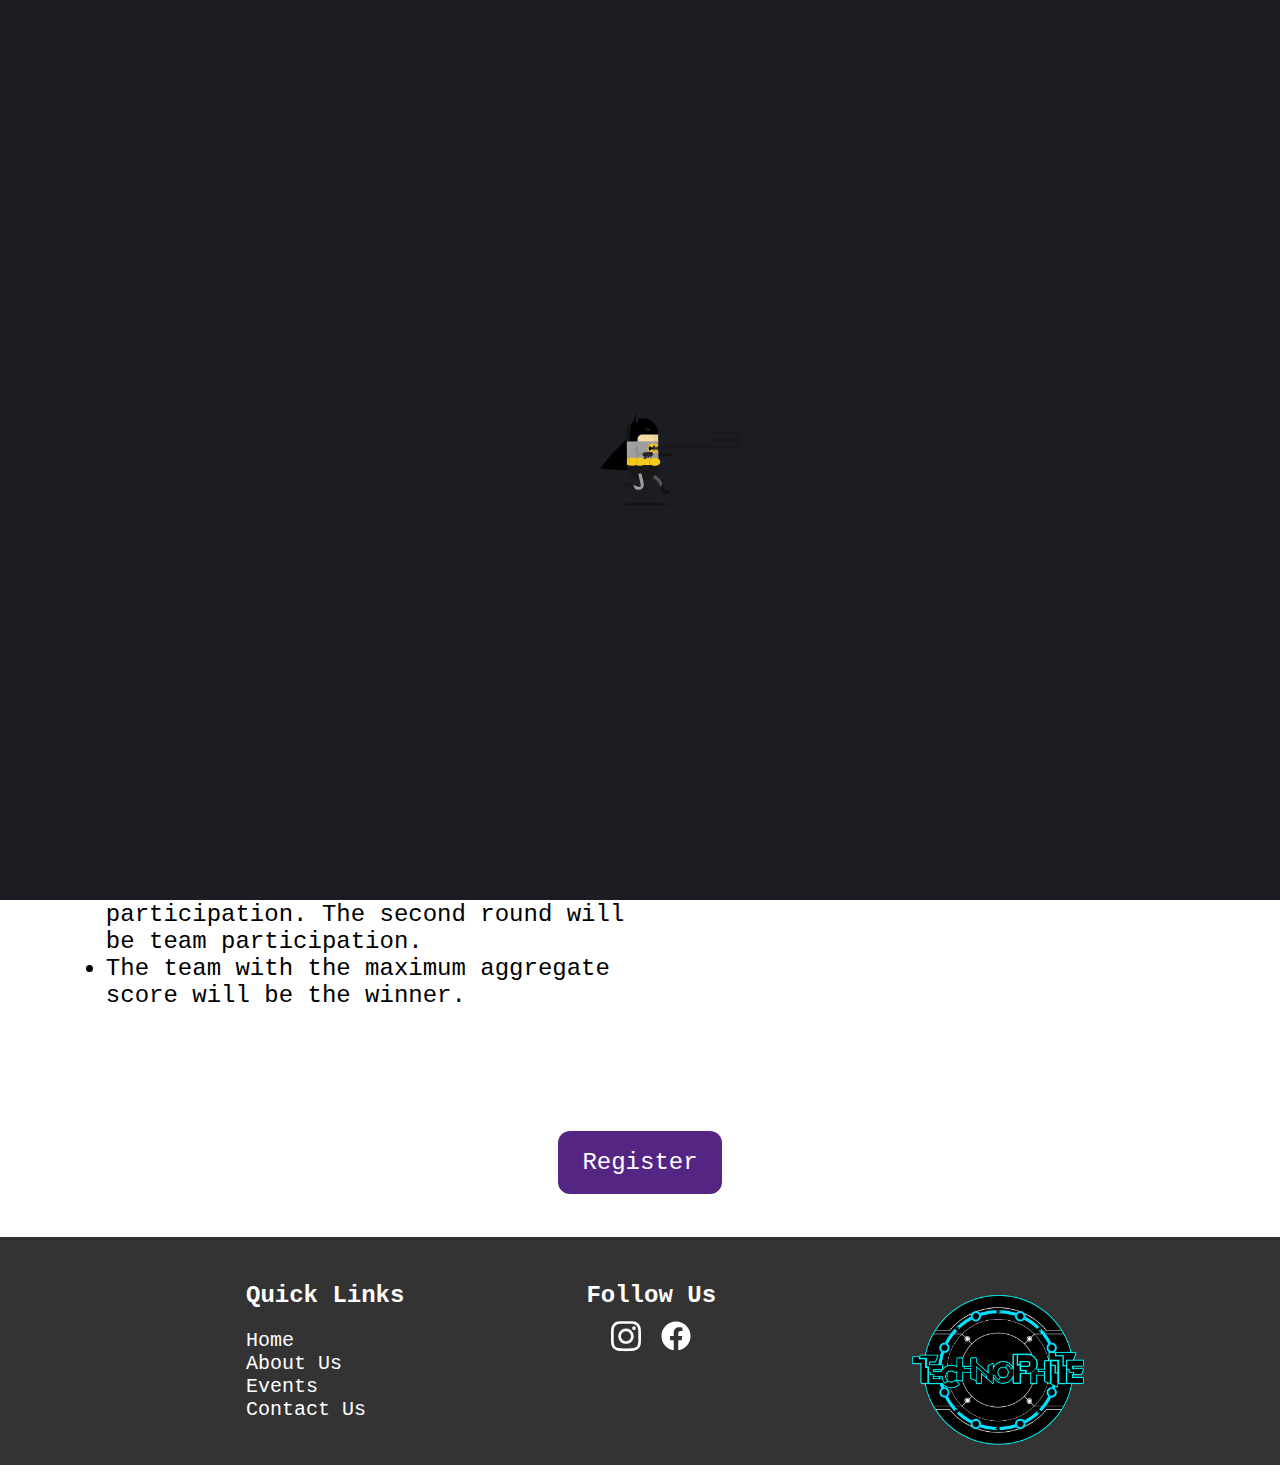
<file: brother-eye.html>
<!DOCTYPE html>
<html lang="en">
<head>
    <meta charset="UTF-8">
    <meta http-equiv="X-UA-Compatible" content="IE=edge">
    <meta name="viewport" content="width=device-width, initial-scale=1.0">
    <title>Brother Eye</title>

    <link rel="stylesheet" href="./css/global.css">
    <link rel="stylesheet" href="./css/event-pages.css">

    <script src="./js/nav.js" defer></script>
    <script src="./js/loading.js" defer></script>
</head>
<body>

    <div class="loader">
        <img src="./img/batman-loading.gif" alt="">
    </div>
    
    <header>

        <div class="header-logo">
            <a href="./index.html"><img src="./img/logo-syntaxia.png" alt=""></a>
        </div>

        <button class="nav-toggle-btn">

            <svg xmlns="http://www.w3.org/2000/svg" viewBox="0 0 448 512" class="hamburger" data-visible="true"><!--! Font Awesome Pro 6.1.1 by @fontawesome - https://fontawesome.com License - https://fontawesome.com/license (Commercial License) Copyright 2022 Fonticons, Inc. --><path d="M0 96C0 78.33 14.33 64 32 64H416C433.7 64 448 78.33 448 96C448 113.7 433.7 128 416 128H32C14.33 128 0 113.7 0 96zM0 256C0 238.3 14.33 224 32 224H416C433.7 224 448 238.3 448 256C448 273.7 433.7 288 416 288H32C14.33 288 0 273.7 0 256zM416 448H32C14.33 448 0 433.7 0 416C0 398.3 14.33 384 32 384H416C433.7 384 448 398.3 448 416C448 433.7 433.7 448 416 448z"/></svg>

            <svg xmlns="http://www.w3.org/2000/svg" viewBox="0 0 320 512" class="close" data-visible="false"><!--! Font Awesome Pro 6.1.1 by @fontawesome - https://fontawesome.com License - https://fontawesome.com/license (Commercial License) Copyright 2022 Fonticons, Inc. --><path d="M310.6 361.4c12.5 12.5 12.5 32.75 0 45.25C304.4 412.9 296.2 416 288 416s-16.38-3.125-22.62-9.375L160 301.3L54.63 406.6C48.38 412.9 40.19 416 32 416S15.63 412.9 9.375 406.6c-12.5-12.5-12.5-32.75 0-45.25l105.4-105.4L9.375 150.6c-12.5-12.5-12.5-32.75 0-45.25s32.75-12.5 45.25 0L160 210.8l105.4-105.4c12.5-12.5 32.75-12.5 45.25 0s12.5 32.75 0 45.25l-105.4 105.4L310.6 361.4z"/></svg>

        </button>

        <nav class="nav">
            <ul class="nav-list" data-visible="false">                
                    <li><a href="./index.html">Home</a></li>
                    <li><a href="./about.html">About Us</a></li>
                    <li><a href="./events-list.html">Events</a></li>
                    <li><a href="./contact.html">Contact Us</a></li>
            </ul>
        </nav>

    </header>

    <div class="page-content">

        <section class="page-title">
            <h1>Coding</h1>
            <h2>Brother Eye</h2>
        </section>

        <section class="about-event">
            <div class="event-icon">
                <img src="./img/logo-brother-eye.png" alt="">
                <img src="./img/text-brother-eye.png" alt="">
            </div>
    
            <div class="event-desc">
                <p>Code frightens me, It's time the world shares my dread. Unleash the coder in you by solving and unlocking your logical, mathematical and programming skills. No miracles.. No redemption.. No heaven.. No hell.. No higher power.. Just code..</p>
            </div>
        </section>

        <section class="rules-and-details">

            <div class="event-rules">
                <h3>Rules</h3>
                <ul>
                    <li>This is a team event.</li>
                    <li>3 participants in a team.</li>
                    <li>There will be two rounds conducted over 2 days.</li>
                    <li>You can use any programming language to solve the problem.</li>
                    <li>The first round will be individual participation. The second round will be team participation.</li>
                    <li>The team with the maximum aggregate score will be the winner.</li>
                </ul>
             </div>

            <div class="event-details">

                <div>
                    <p>Event Head: </p><p> <span class="span-color">Sreehari</span></p>
                </div>

                <div>
                    <p>Contact No.: </p><p> <span class="span-color">8971422625</span></p>
                </div>

                <div>
                    <p>Date: </p><p> <span class="span-color">16/05/2022 - 17/05/2022</span></p>
                </div>

                <div>
                    <p>Time: </p><p> <span class="span-color">10:45 AM(DAY 1), 9:50 AM AM(DAY 2)</span></p>
                </div>

            </div>

        </section>

        <section class="register">
            <a href="https://forms.gle/DqJDAzzvfAFphEAr8" target="_blank">Register</a>
        </section>

    </div>

    <footer>

        <div class="sitemap">
            <h3>Quick Links</h3>
            <ul class="sitemap-links">
                
                <l1><a href="./index.html">Home</a></l1>
                
                <l1><a href="./about.html">About Us</a></l1>
                
                <l1><a href="./events-list.html">Events</a></l1>
                
                <l1><a href="./contact.html">Contact Us</a></l1>
            </ul>
        </div>
        
        <div class="social">

            <h3>Follow Us</h3>
            
            <div class="social-links">
                <a href="https://www.instagram.com/technophite_sjc/" target="_blank">
                    <svg xmlns="http://www.w3.org/2000/svg" viewBox="0 0 448 512"><!--! Font Awesome Pro 6.1.1 by @fontawesome - https://fontawesome.com License - https://fontawesome.com/license (Commercial License) Copyright 2022 Fonticons, Inc. --><path d="M224.1 141c-63.6 0-114.9 51.3-114.9 114.9s51.3 114.9 114.9 114.9S339 319.5 339 255.9 287.7 141 224.1 141zm0 189.6c-41.1 0-74.7-33.5-74.7-74.7s33.5-74.7 74.7-74.7 74.7 33.5 74.7 74.7-33.6 74.7-74.7 74.7zm146.4-194.3c0 14.9-12 26.8-26.8 26.8-14.9 0-26.8-12-26.8-26.8s12-26.8 26.8-26.8 26.8 12 26.8 26.8zm76.1 27.2c-1.7-35.9-9.9-67.7-36.2-93.9-26.2-26.2-58-34.4-93.9-36.2-37-2.1-147.9-2.1-184.9 0-35.8 1.7-67.6 9.9-93.9 36.1s-34.4 58-36.2 93.9c-2.1 37-2.1 147.9 0 184.9 1.7 35.9 9.9 67.7 36.2 93.9s58 34.4 93.9 36.2c37 2.1 147.9 2.1 184.9 0 35.9-1.7 67.7-9.9 93.9-36.2 26.2-26.2 34.4-58 36.2-93.9 2.1-37 2.1-147.8 0-184.8zM398.8 388c-7.8 19.6-22.9 34.7-42.6 42.6-29.5 11.7-99.5 9-132.1 9s-102.7 2.6-132.1-9c-19.6-7.8-34.7-22.9-42.6-42.6-11.7-29.5-9-99.5-9-132.1s-2.6-102.7 9-132.1c7.8-19.6 22.9-34.7 42.6-42.6 29.5-11.7 99.5-9 132.1-9s102.7-2.6 132.1 9c19.6 7.8 34.7 22.9 42.6 42.6 11.7 29.5 9 99.5 9 132.1s2.7 102.7-9 132.1z"/></svg>
                </a>
                <a href="https://m.facebook.com/technophite.sjc.5?ref=wizard" target="_blank">
                    <svg xmlns="http://www.w3.org/2000/svg" viewBox="0 0 512 512"><!--! Font Awesome Pro 6.1.1 by @fontawesome - https://fontawesome.com License - https://fontawesome.com/license (Commercial License) Copyright 2022 Fonticons, Inc. --><path d="M504 256C504 119 393 8 256 8S8 119 8 256c0 123.78 90.69 226.38 209.25 245V327.69h-63V256h63v-54.64c0-62.15 37-96.48 93.67-96.48 27.14 0 55.52 4.84 55.52 4.84v61h-31.28c-30.8 0-40.41 19.12-40.41 38.73V256h68.78l-11 71.69h-57.78V501C413.31 482.38 504 379.78 504 256z"/></svg>
                </a>
            </div>

        </div>

        <div class="footer-logo">
                <img src="./img/logo-technophite.png" alt="">
        </div>

    </footer>
    
</body>
</html>
</file>
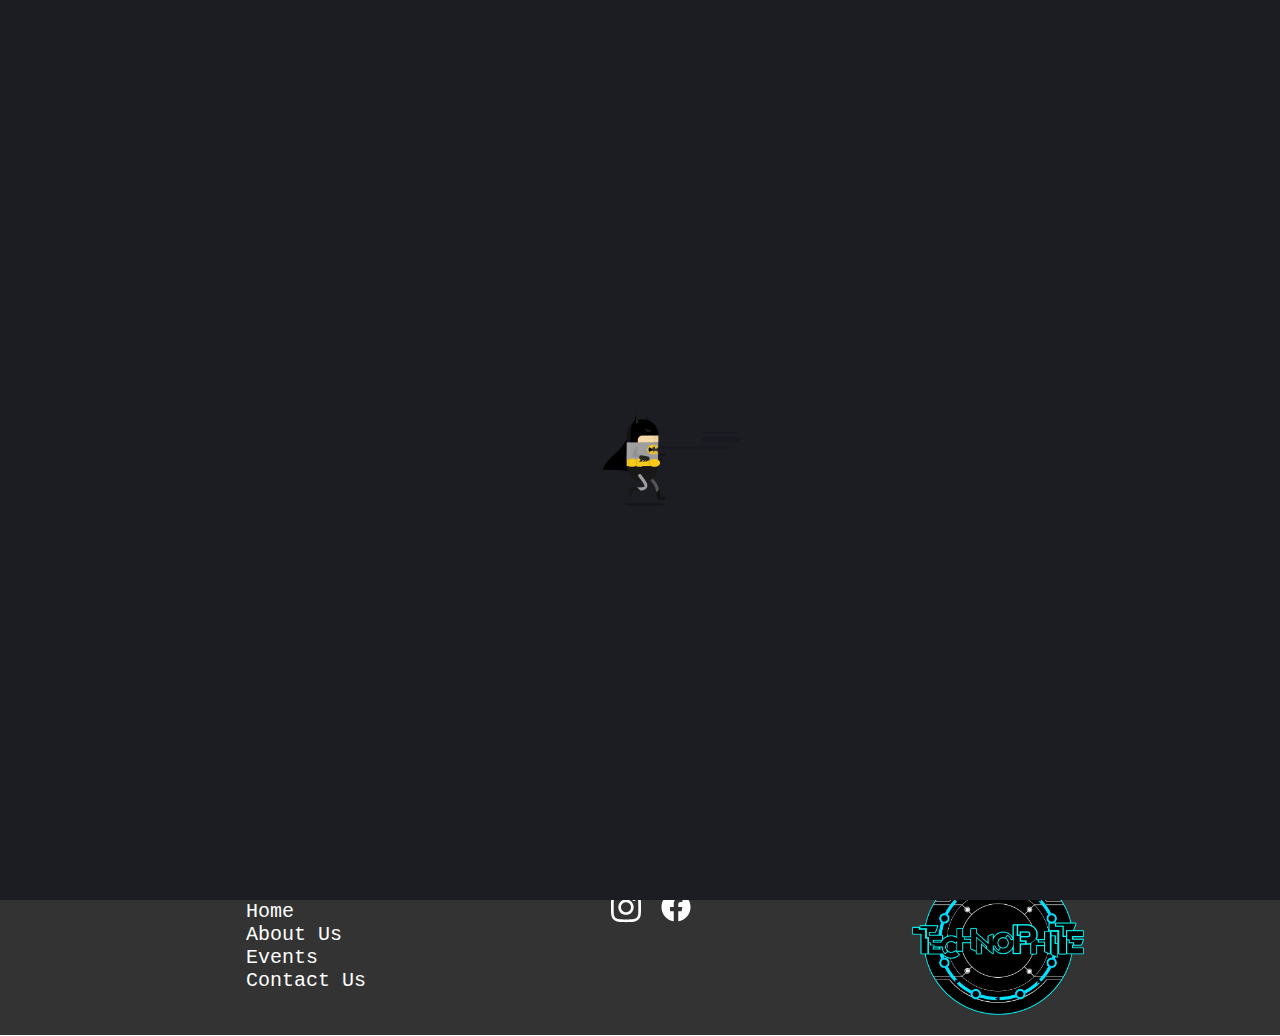
<file: contact.html>
<!DOCTYPE html>
<html lang="en">
<head>
    <meta charset="UTF-8">
    <meta http-equiv="X-UA-Compatible" content="IE=edge">
    <meta name="viewport" content="width=device-width, initial-scale=1.0">
    <title>Contact Us</title>

    <link rel="stylesheet" href="./css/global.css">
    <link rel="stylesheet" href="./css/contact.css">

    <script src="./js/nav.js" defer></script>
    <script src="./js/loading.js" defer></script>
</head>
<body>

    <div class="loader">
        <img src="./img/batman-loading.gif" alt="">
    </div>
    
    <header>

        <div class="header-logo">
            <a href="./index.html"><img src="./img/logo-syntaxia.png" alt=""></a>
        </div>

        <button class="nav-toggle-btn">

            <svg xmlns="http://www.w3.org/2000/svg" viewBox="0 0 448 512" class="hamburger" data-visible="true"><!--! Font Awesome Pro 6.1.1 by @fontawesome - https://fontawesome.com License - https://fontawesome.com/license (Commercial License) Copyright 2022 Fonticons, Inc. --><path d="M0 96C0 78.33 14.33 64 32 64H416C433.7 64 448 78.33 448 96C448 113.7 433.7 128 416 128H32C14.33 128 0 113.7 0 96zM0 256C0 238.3 14.33 224 32 224H416C433.7 224 448 238.3 448 256C448 273.7 433.7 288 416 288H32C14.33 288 0 273.7 0 256zM416 448H32C14.33 448 0 433.7 0 416C0 398.3 14.33 384 32 384H416C433.7 384 448 398.3 448 416C448 433.7 433.7 448 416 448z"/></svg>

            <svg xmlns="http://www.w3.org/2000/svg" viewBox="0 0 320 512" class="close" data-visible="false"><!--! Font Awesome Pro 6.1.1 by @fontawesome - https://fontawesome.com License - https://fontawesome.com/license (Commercial License) Copyright 2022 Fonticons, Inc. --><path d="M310.6 361.4c12.5 12.5 12.5 32.75 0 45.25C304.4 412.9 296.2 416 288 416s-16.38-3.125-22.62-9.375L160 301.3L54.63 406.6C48.38 412.9 40.19 416 32 416S15.63 412.9 9.375 406.6c-12.5-12.5-12.5-32.75 0-45.25l105.4-105.4L9.375 150.6c-12.5-12.5-12.5-32.75 0-45.25s32.75-12.5 45.25 0L160 210.8l105.4-105.4c12.5-12.5 32.75-12.5 45.25 0s12.5 32.75 0 45.25l-105.4 105.4L310.6 361.4z"/></svg>

        </button>

        <nav class="nav">
            <ul class="nav-list" data-visible="false">                
                    <li><a href="./index.html">Home</a></li>
                    <li><a href="./about.html">About Us</a></li>
                    <li><a href="./events-list.html">Events</a></li>
                    <li><a href="./contact.html" class="active">Contact Us</a></li>
            </ul>
        </nav>

    </header>

    <div class="page-content">

        <section class="page-title">
            <h1>Contact Us</h1>
        </section>

        <section class="student-coordinators">
            <h2>Student Co-ordinators:</h2>

            <div class="details">
                <h3>Lavanya D</h3>
                <div class="phone-no">
                    <svg xmlns="http://www.w3.org/2000/svg" viewBox="0 0 512 512"><!--! Font Awesome Pro 6.1.1 by @fontawesome - https://fontawesome.com License - https://fontawesome.com/license (Commercial License) Copyright 2022 Fonticons, Inc. --><path d="M18.92 351.2l108.5-46.52c12.78-5.531 27.77-1.801 36.45 8.98l44.09 53.82c69.25-34 125.5-90.31 159.5-159.5l-53.81-44.04c-10.75-8.781-14.41-23.69-8.974-36.47l46.51-108.5c6.094-13.91 21.1-21.52 35.79-18.11l100.8 23.25c14.25 3.25 24.22 15.8 24.22 30.46c0 252.3-205.2 457.5-457.5 457.5c-14.67 0-27.18-9.968-30.45-24.22l-23.25-100.8C-2.571 372.4 5.018 357.2 18.92 351.2z"/></svg>
                    <p>9035676801</p>
                </div>

                <div class="e-mail">
                    <svg xmlns="http://www.w3.org/2000/svg" viewBox="0 0 512 512" ><!--! Font Awesome Pro 6.1.1 by @fontawesome - https://fontawesome.com License - https://fontawesome.com/license (Commercial License) Copyright 2022 Fonticons, Inc. --><path d="M464 64C490.5 64 512 85.49 512 112C512 127.1 504.9 141.3 492.8 150.4L275.2 313.6C263.8 322.1 248.2 322.1 236.8 313.6L19.2 150.4C7.113 141.3 0 127.1 0 112C0 85.49 21.49 64 48 64H464zM217.6 339.2C240.4 356.3 271.6 356.3 294.4 339.2L512 176V384C512 419.3 483.3 448 448 448H64C28.65 448 0 419.3 0 384V176L217.6 339.2z"/></svg>
                    <p>lavanyasonu20@gmail.com</p>
                </div>
            </div>

            <div class="details">
                <h3>Aiswarya Sasikumar</h3>
                <div class="phone-no">
                    <svg xmlns="http://www.w3.org/2000/svg" viewBox="0 0 512 512"><!--! Font Awesome Pro 6.1.1 by @fontawesome - https://fontawesome.com License - https://fontawesome.com/license (Commercial License) Copyright 2022 Fonticons, Inc. --><path d="M18.92 351.2l108.5-46.52c12.78-5.531 27.77-1.801 36.45 8.98l44.09 53.82c69.25-34 125.5-90.31 159.5-159.5l-53.81-44.04c-10.75-8.781-14.41-23.69-8.974-36.47l46.51-108.5c6.094-13.91 21.1-21.52 35.79-18.11l100.8 23.25c14.25 3.25 24.22 15.8 24.22 30.46c0 252.3-205.2 457.5-457.5 457.5c-14.67 0-27.18-9.968-30.45-24.22l-23.25-100.8C-2.571 372.4 5.018 357.2 18.92 351.2z"/></svg>
                    <p>9481610971</p>
                </div>

                <div class="e-mail">
                    <svg xmlns="http://www.w3.org/2000/svg" viewBox="0 0 512 512"><!--! Font Awesome Pro 6.1.1 by @fontawesome - https://fontawesome.com License - https://fontawesome.com/license (Commercial License) Copyright 2022 Fonticons, Inc. --><path d="M464 64C490.5 64 512 85.49 512 112C512 127.1 504.9 141.3 492.8 150.4L275.2 313.6C263.8 322.1 248.2 322.1 236.8 313.6L19.2 150.4C7.113 141.3 0 127.1 0 112C0 85.49 21.49 64 48 64H464zM217.6 339.2C240.4 356.3 271.6 356.3 294.4 339.2L512 176V384C512 419.3 483.3 448 448 448H64C28.65 448 0 419.3 0 384V176L217.6 339.2z"/></svg>
                    <p>aiswaryacp2613@gmail.com</p>
                </div>
            </div>
        </section>

    </div>

    <footer>

        <div class="sitemap">
            <h3>Quick Links</h3>
            <ul class="sitemap-links">
                
                <l1><a href="./index.html">Home</a></l1>
                
                <l1><a href="./about.html">About Us</a></l1>
                
                <l1><a href="./events-list.html">Events</a></l1>
                
                <l1><a href="./contact.html">Contact Us</a></l1>
            </ul>
        </div>
        
        <div class="social">

            <h3>Follow Us</h3>
            
            <div class="social-links">
                <a href="https://www.instagram.com/technophite_sjc/" target="_blank">
                    <svg xmlns="http://www.w3.org/2000/svg" viewBox="0 0 448 512"><!--! Font Awesome Pro 6.1.1 by @fontawesome - https://fontawesome.com License - https://fontawesome.com/license (Commercial License) Copyright 2022 Fonticons, Inc. --><path d="M224.1 141c-63.6 0-114.9 51.3-114.9 114.9s51.3 114.9 114.9 114.9S339 319.5 339 255.9 287.7 141 224.1 141zm0 189.6c-41.1 0-74.7-33.5-74.7-74.7s33.5-74.7 74.7-74.7 74.7 33.5 74.7 74.7-33.6 74.7-74.7 74.7zm146.4-194.3c0 14.9-12 26.8-26.8 26.8-14.9 0-26.8-12-26.8-26.8s12-26.8 26.8-26.8 26.8 12 26.8 26.8zm76.1 27.2c-1.7-35.9-9.9-67.7-36.2-93.9-26.2-26.2-58-34.4-93.9-36.2-37-2.1-147.9-2.1-184.9 0-35.8 1.7-67.6 9.9-93.9 36.1s-34.4 58-36.2 93.9c-2.1 37-2.1 147.9 0 184.9 1.7 35.9 9.9 67.7 36.2 93.9s58 34.4 93.9 36.2c37 2.1 147.9 2.1 184.9 0 35.9-1.7 67.7-9.9 93.9-36.2 26.2-26.2 34.4-58 36.2-93.9 2.1-37 2.1-147.8 0-184.8zM398.8 388c-7.8 19.6-22.9 34.7-42.6 42.6-29.5 11.7-99.5 9-132.1 9s-102.7 2.6-132.1-9c-19.6-7.8-34.7-22.9-42.6-42.6-11.7-29.5-9-99.5-9-132.1s-2.6-102.7 9-132.1c7.8-19.6 22.9-34.7 42.6-42.6 29.5-11.7 99.5-9 132.1-9s102.7-2.6 132.1 9c19.6 7.8 34.7 22.9 42.6 42.6 11.7 29.5 9 99.5 9 132.1s2.7 102.7-9 132.1z"/></svg>
                </a>
                <a href="https://m.facebook.com/technophite.sjc.5?ref=wizard" target="_blank">
                    <svg xmlns="http://www.w3.org/2000/svg" viewBox="0 0 512 512"><!--! Font Awesome Pro 6.1.1 by @fontawesome - https://fontawesome.com License - https://fontawesome.com/license (Commercial License) Copyright 2022 Fonticons, Inc. --><path d="M504 256C504 119 393 8 256 8S8 119 8 256c0 123.78 90.69 226.38 209.25 245V327.69h-63V256h63v-54.64c0-62.15 37-96.48 93.67-96.48 27.14 0 55.52 4.84 55.52 4.84v61h-31.28c-30.8 0-40.41 19.12-40.41 38.73V256h68.78l-11 71.69h-57.78V501C413.31 482.38 504 379.78 504 256z"/></svg>
                </a>
            </div>

        </div>

        <div class="footer-logo">
                <img src="./img/logo-technophite.png" alt="">
        </div>

    </footer>
    
</body>
</html>
</file>
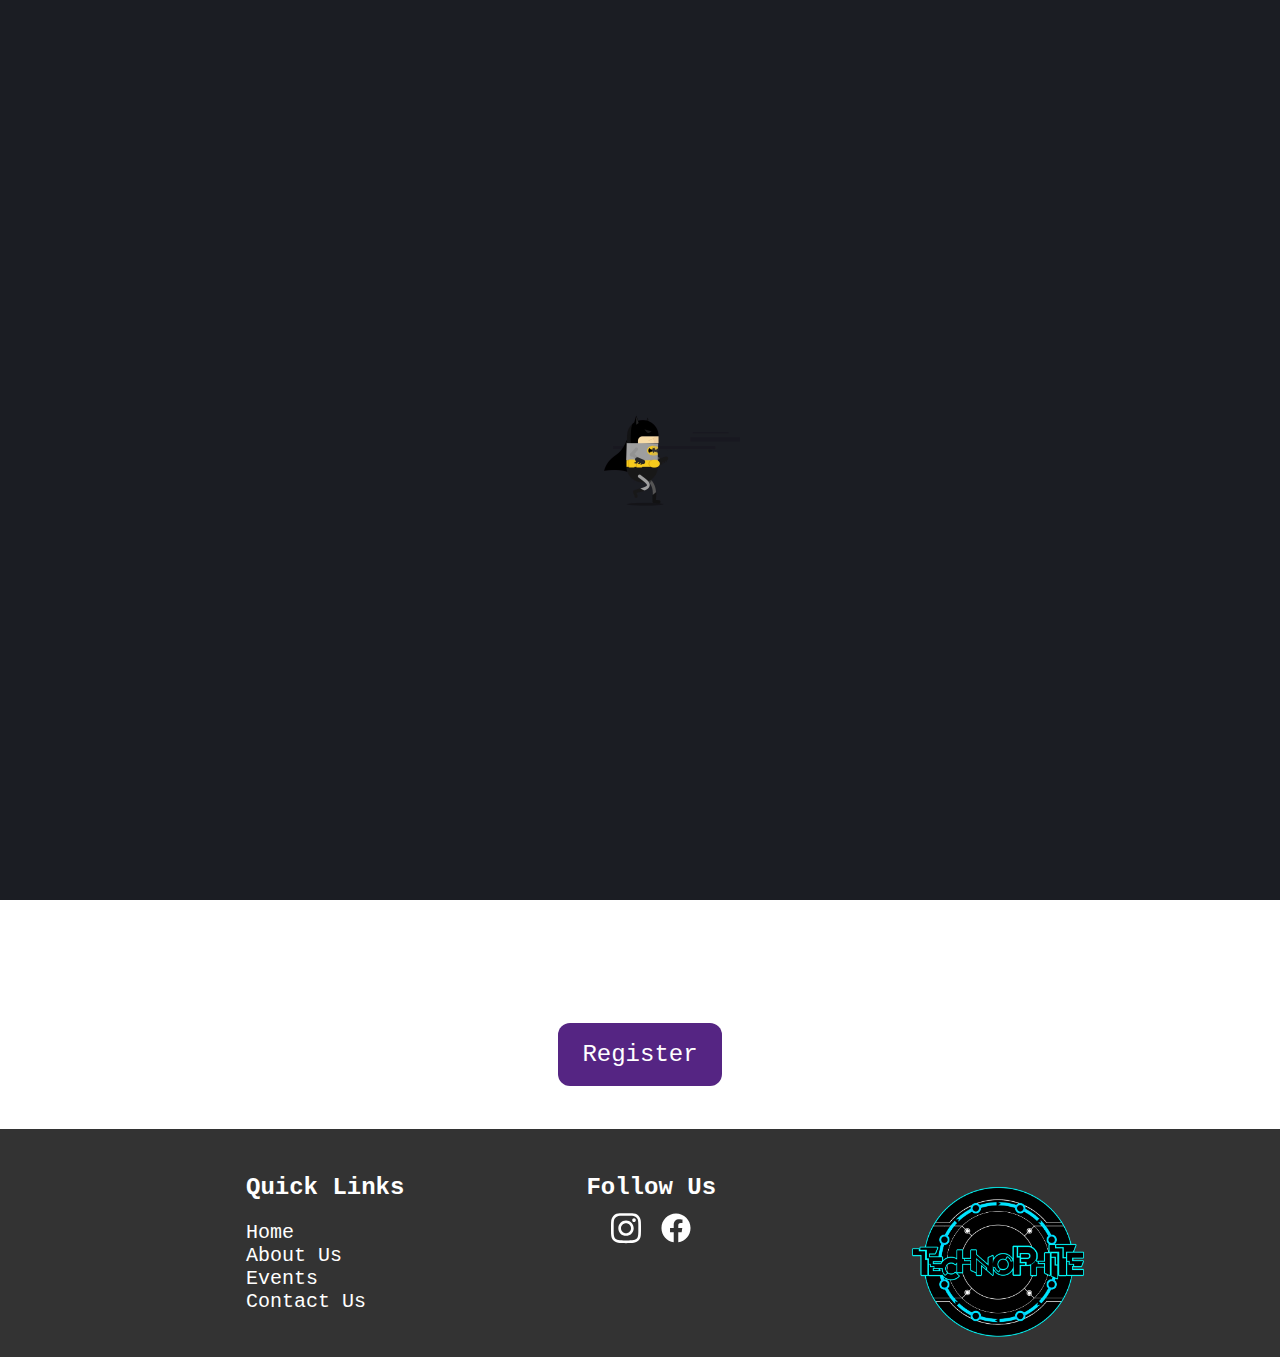
<file: court-of-owls.html>
<!DOCTYPE html>
<html lang="en">
<head>
    <meta charset="UTF-8">
    <meta http-equiv="X-UA-Compatible" content="IE=edge">
    <meta name="viewport" content="width=device-width, initial-scale=1.0">
    <title>Court of Owls</title>

    <link rel="stylesheet" href="./css/global.css">
    <link rel="stylesheet" href="./css/event-pages.css">

    <script src="./js/nav.js" defer></script>
    <script src="./js/loading.js" defer></script>
</head>
<body>

    <div class="loader">
        <img src="./img/batman-loading.gif" alt="">
    </div>
    
    <header>

        <div class="header-logo">
            <a href="./index.html"><img src="./img/logo-syntaxia.png" alt=""></a>
        </div>

        <button class="nav-toggle-btn">

            <svg xmlns="http://www.w3.org/2000/svg" viewBox="0 0 448 512" class="hamburger" data-visible="true"><!--! Font Awesome Pro 6.1.1 by @fontawesome - https://fontawesome.com License - https://fontawesome.com/license (Commercial License) Copyright 2022 Fonticons, Inc. --><path d="M0 96C0 78.33 14.33 64 32 64H416C433.7 64 448 78.33 448 96C448 113.7 433.7 128 416 128H32C14.33 128 0 113.7 0 96zM0 256C0 238.3 14.33 224 32 224H416C433.7 224 448 238.3 448 256C448 273.7 433.7 288 416 288H32C14.33 288 0 273.7 0 256zM416 448H32C14.33 448 0 433.7 0 416C0 398.3 14.33 384 32 384H416C433.7 384 448 398.3 448 416C448 433.7 433.7 448 416 448z"/></svg>

            <svg xmlns="http://www.w3.org/2000/svg" viewBox="0 0 320 512" class="close" data-visible="false"><!--! Font Awesome Pro 6.1.1 by @fontawesome - https://fontawesome.com License - https://fontawesome.com/license (Commercial License) Copyright 2022 Fonticons, Inc. --><path d="M310.6 361.4c12.5 12.5 12.5 32.75 0 45.25C304.4 412.9 296.2 416 288 416s-16.38-3.125-22.62-9.375L160 301.3L54.63 406.6C48.38 412.9 40.19 416 32 416S15.63 412.9 9.375 406.6c-12.5-12.5-12.5-32.75 0-45.25l105.4-105.4L9.375 150.6c-12.5-12.5-12.5-32.75 0-45.25s32.75-12.5 45.25 0L160 210.8l105.4-105.4c12.5-12.5 32.75-12.5 45.25 0s12.5 32.75 0 45.25l-105.4 105.4L310.6 361.4z"/></svg>

        </button>

        <nav class="nav">
            <ul class="nav-list" data-visible="false">                
                    <li><a href="./index.html">Home</a></li>
                    <li><a href="./about.html">About Us</a></li>
                    <li><a href="./events-list.html">Events</a></li>
                    <li><a href="./contact.html">Contact Us</a></li>
            </ul>
        </nav>

    </header>

    <div class="page-content">

        <section class="page-title">
            <h1>Treasure Hunt</h1>
            <h2>Court of Owls</h2>
        </section>

        <section class="about-event">
            <div class="event-icon">
                <img src="./img/logo-court-of-owls.png" alt="">
                <img src="./img/text-court-of-owls.png" alt="">
            </div>
    
            <div class="event-desc">
                <p>The Court of Owls is an ancient conspiracy that has controlled Gotham for centuries. They trapped Batman in a massive labyrinth where he spent over a week without food and regressed to the point of hallucination. Do you think you can do better? Do you think you can unravel their mysteries? Have you got what it takes to make it past the challenges and trials to your goal?</p>
            </div>
        </section>

        <section class="rules-and-details">

            <div class="event-rules">
                <h3>Rules</h3>
                <ul>
                    <li>This is a team event.</li>
                    <li>4 participants in a team.</li>
                    <li>The rounds and rules will be disclosed during the event.</li>
                    <li>Basic knowledge of coding is required.</li>
                    <li>Browsing is allowed.</li>
                </ul>
             </div>

            <div class="event-details">

                <div>
                    <p>Event Head: </p><p> <span class="span-color">Aiswarya &amp; Rohit</span></p>
                </div>

                <div>
                    <p>Contact No.: </p><p> <span class="span-color">9481610971, 7620844117</span></p>
                </div>

                <div>
                    <p>Date: </p><p> <span class="span-color">17/05/2022</span></p>
                </div>

                <div>
                    <p>Time: </p><p> <span class="span-color">12:30 PM</span></p>
                </div>

            </div>

        </section>

        <section class="register">
            <a href="https://forms.gle/ULZZtLjypccbG8dp6" target="_blank">Register</a>
        </section>

    </div>

    <footer>

        <div class="sitemap">
            <h3>Quick Links</h3>
            <ul class="sitemap-links">
                
                <l1><a href="./index.html">Home</a></l1>
                
                <l1><a href="./about.html">About Us</a></l1>
                
                <l1><a href="./events-list.html">Events</a></l1>
                
                <l1><a href="./contact.html">Contact Us</a></l1>
            </ul>
        </div>
        
        <div class="social">

            <h3>Follow Us</h3>
            
            <div class="social-links">
                <a href="https://www.instagram.com/technophite_sjc/" target="_blank">
                    <svg xmlns="http://www.w3.org/2000/svg" viewBox="0 0 448 512"><!--! Font Awesome Pro 6.1.1 by @fontawesome - https://fontawesome.com License - https://fontawesome.com/license (Commercial License) Copyright 2022 Fonticons, Inc. --><path d="M224.1 141c-63.6 0-114.9 51.3-114.9 114.9s51.3 114.9 114.9 114.9S339 319.5 339 255.9 287.7 141 224.1 141zm0 189.6c-41.1 0-74.7-33.5-74.7-74.7s33.5-74.7 74.7-74.7 74.7 33.5 74.7 74.7-33.6 74.7-74.7 74.7zm146.4-194.3c0 14.9-12 26.8-26.8 26.8-14.9 0-26.8-12-26.8-26.8s12-26.8 26.8-26.8 26.8 12 26.8 26.8zm76.1 27.2c-1.7-35.9-9.9-67.7-36.2-93.9-26.2-26.2-58-34.4-93.9-36.2-37-2.1-147.9-2.1-184.9 0-35.8 1.7-67.6 9.9-93.9 36.1s-34.4 58-36.2 93.9c-2.1 37-2.1 147.9 0 184.9 1.7 35.9 9.9 67.7 36.2 93.9s58 34.4 93.9 36.2c37 2.1 147.9 2.1 184.9 0 35.9-1.7 67.7-9.9 93.9-36.2 26.2-26.2 34.4-58 36.2-93.9 2.1-37 2.1-147.8 0-184.8zM398.8 388c-7.8 19.6-22.9 34.7-42.6 42.6-29.5 11.7-99.5 9-132.1 9s-102.7 2.6-132.1-9c-19.6-7.8-34.7-22.9-42.6-42.6-11.7-29.5-9-99.5-9-132.1s-2.6-102.7 9-132.1c7.8-19.6 22.9-34.7 42.6-42.6 29.5-11.7 99.5-9 132.1-9s102.7-2.6 132.1 9c19.6 7.8 34.7 22.9 42.6 42.6 11.7 29.5 9 99.5 9 132.1s2.7 102.7-9 132.1z"/></svg>
                </a>
                <a href="https://m.facebook.com/technophite.sjc.5?ref=wizard" target="_blank">
                    <svg xmlns="http://www.w3.org/2000/svg" viewBox="0 0 512 512"><!--! Font Awesome Pro 6.1.1 by @fontawesome - https://fontawesome.com License - https://fontawesome.com/license (Commercial License) Copyright 2022 Fonticons, Inc. --><path d="M504 256C504 119 393 8 256 8S8 119 8 256c0 123.78 90.69 226.38 209.25 245V327.69h-63V256h63v-54.64c0-62.15 37-96.48 93.67-96.48 27.14 0 55.52 4.84 55.52 4.84v61h-31.28c-30.8 0-40.41 19.12-40.41 38.73V256h68.78l-11 71.69h-57.78V501C413.31 482.38 504 379.78 504 256z"/></svg>
                </a>
            </div>

        </div>

        <div class="footer-logo">
                <img src="./img/logo-technophite.png" alt="">
        </div>

    </footer>
    
</body>
</html>
</file>
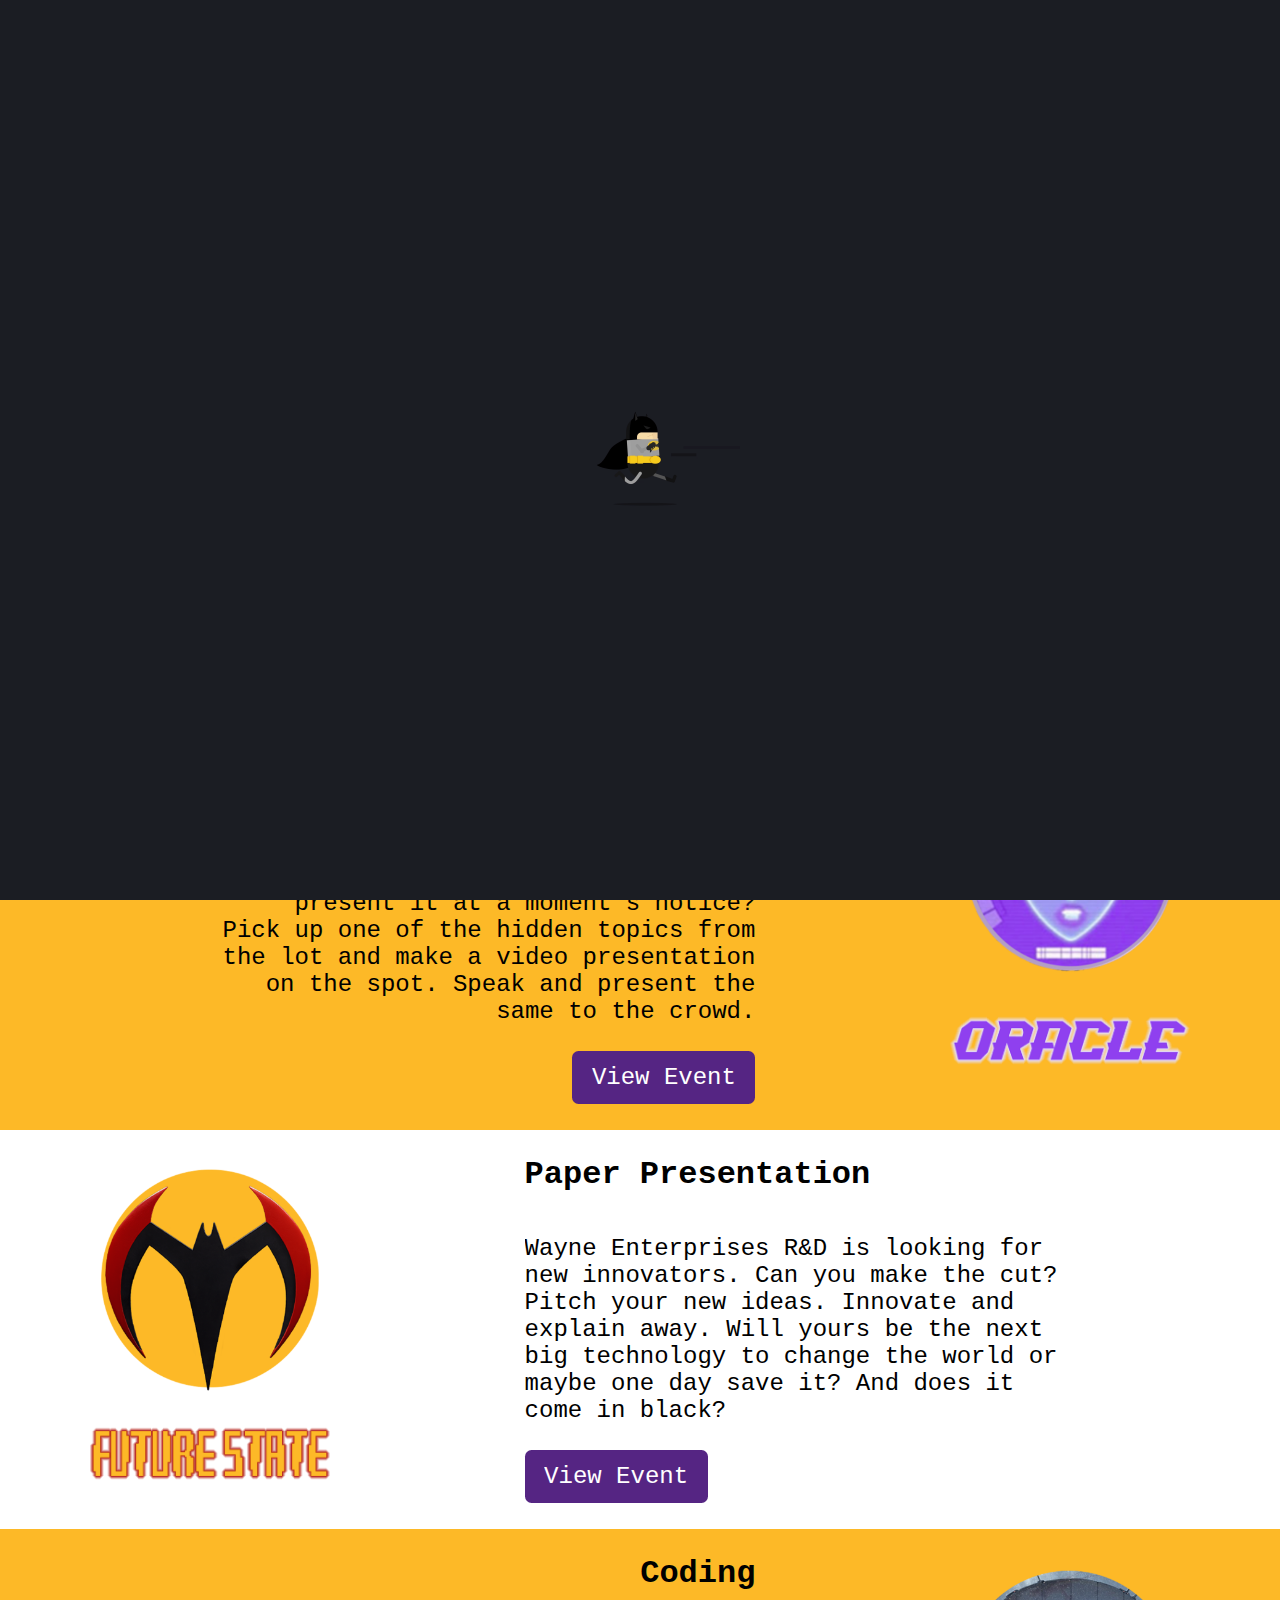
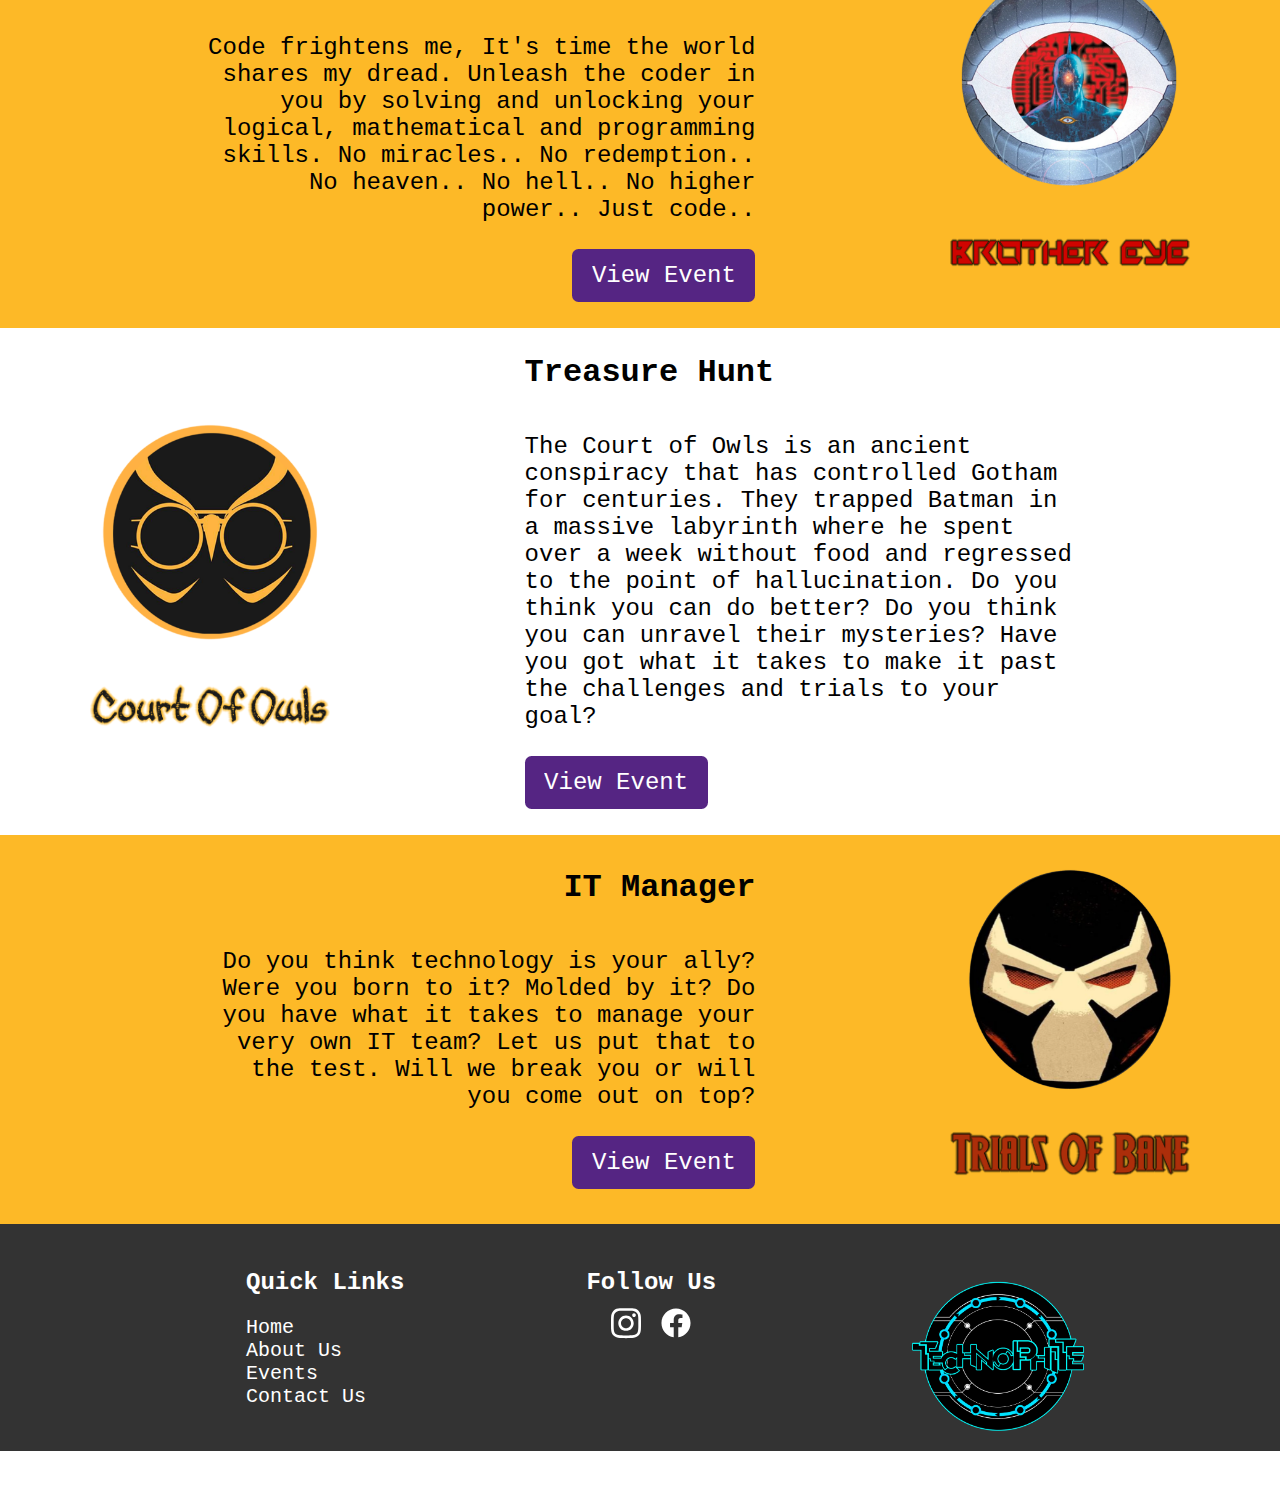
<file: events-list.html>
<!DOCTYPE html>
<html lang="en">
<head>
    <meta charset="UTF-8">
    <meta http-equiv="X-UA-Compatible" content="IE=edge">
    <meta name="viewport" content="width=device-width, initial-scale=1.0">
    <title>Events</title>

    <link rel="stylesheet" href="./css/global.css">
    <link rel="stylesheet" href="./css/events-list.css">

    <script src="./js/nav.js" defer></script>
    <script src="./js/loading.js" defer></script>
</head>
<body>

    <div class="loader">
        <img src="./img/batman-loading.gif" alt="">
    </div>
    
    <header>

        <div class="header-logo">
            <a href="./index.html"><img src="./img/logo-syntaxia.png" alt=""></a>
        </div>

        <button class="nav-toggle-btn">

            <svg xmlns="http://www.w3.org/2000/svg" viewBox="0 0 448 512" class="hamburger" data-visible="true"><!--! Font Awesome Pro 6.1.1 by @fontawesome - https://fontawesome.com License - https://fontawesome.com/license (Commercial License) Copyright 2022 Fonticons, Inc. --><path d="M0 96C0 78.33 14.33 64 32 64H416C433.7 64 448 78.33 448 96C448 113.7 433.7 128 416 128H32C14.33 128 0 113.7 0 96zM0 256C0 238.3 14.33 224 32 224H416C433.7 224 448 238.3 448 256C448 273.7 433.7 288 416 288H32C14.33 288 0 273.7 0 256zM416 448H32C14.33 448 0 433.7 0 416C0 398.3 14.33 384 32 384H416C433.7 384 448 398.3 448 416C448 433.7 433.7 448 416 448z"/></svg>

            <svg xmlns="http://www.w3.org/2000/svg" viewBox="0 0 320 512" class="close" data-visible="false"><!--! Font Awesome Pro 6.1.1 by @fontawesome - https://fontawesome.com License - https://fontawesome.com/license (Commercial License) Copyright 2022 Fonticons, Inc. --><path d="M310.6 361.4c12.5 12.5 12.5 32.75 0 45.25C304.4 412.9 296.2 416 288 416s-16.38-3.125-22.62-9.375L160 301.3L54.63 406.6C48.38 412.9 40.19 416 32 416S15.63 412.9 9.375 406.6c-12.5-12.5-12.5-32.75 0-45.25l105.4-105.4L9.375 150.6c-12.5-12.5-12.5-32.75 0-45.25s32.75-12.5 45.25 0L160 210.8l105.4-105.4c12.5-12.5 32.75-12.5 45.25 0s12.5 32.75 0 45.25l-105.4 105.4L310.6 361.4z"/></svg>

        </button>

        <nav class="nav">
            <ul class="nav-list" data-visible="false">                
                    <li><a href="./index.html">Home</a></li>
                    <li><a href="./about.html">About Us</a></li>
                    <li><a href="./events-list.html" class="active">Events</a></li>
                    <li><a href="./contact.html">Contact Us</a></li>
            </ul>
        </nav>

    </header>

    <div class="page-content">

        <section class="page-title">
            <h1>Events</h1>
        </section>

        <section class="bg-white">

            <div class="event-icon">
                <img src="./img/logo-riddle-me-this.png" alt="">
                <img src="./img/text-riddle-me-this.png" alt="">
            </div>

            <div class="about-event">
                <div class="event-name"><h2>Quiz</h2></div>
                <div class="event-desc">
                    <p>Are you the world's greatest detective? Well, then let us put that to the test!</p>
                    <p>Get ready to be riddled with some interesting questions you might have never heard before. The quiz is going to put your brains to the test and then we shall truly find the greatest programmer among you.</p>
                </div>
                <a href="./riddle-me-this.html" class="view-event-btn"><p>View Event</p></a>
            </div>

        </section>
        
        <section class="bg-yellow">

            <div class="event-icon">
                <img src="./img/logo-oracle.png" alt="">
                <img src="./img/text-oracle.png" alt="">
            </div>

            <div class="about-event">
                <div class="event-name"><h2>Pick, make and speak</h2></div>
                <div class="event-desc">
                    <p>Do you have the skills to be Batman's guy/girl in the chair? Can you think on your feet and compile data and present it at a moment's notice?</p>
                    <p>Pick up one of the hidden topics from the lot and make a video presentation on the spot. Speak and present the same to the crowd.</p>
                </div>
                <a href="./oracle.html" class="view-event-btn"><p>View Event</p></a>
            </div>

        </section>
        
        <section class="bg-white">

            <div class="event-icon">
                <img src="./img/logo-future-state.png" alt="">
                <img src="./img/text-future-state.png" alt="">
            </div>

            <div class="about-event">
                <div class="event-name"><h2>Paper Presentation</h2></div>
                <div class="event-desc">
                    <p>Wayne Enterprises R&D is looking for new innovators. Can you make the cut?</p>
                    <p>Pitch your new ideas. Innovate and explain away. Will yours be the next big technology to change the world or maybe one day save it? And does it come in black?</p>
                </div>
                <a href="./future-state.html" class="view-event-btn"><p>View Event</p></a>
            </div>

        </section>
        
        <section class="bg-yellow">

            <div class="event-icon">
                <img src="./img/logo-brother-eye.png" alt="">
                <img src="./img/text-brother-eye.png" alt="">
            </div>

            <div class="about-event">
                <div class="event-name"><h2>Coding</h2></div>
                <div class="event-desc">
                    <p>Code frightens me, It's time the world shares my dread. Unleash the coder in you by solving and unlocking your logical, mathematical and programming skills. No miracles.. No redemption.. No heaven.. No hell.. No higher power.. Just code..</p>
                </div>
                <a href="./brother-eye.html" class="view-event-btn"><p>View Event</p></a>
            </div>

        </section>
        
        <section class="bg-white">

            <div class="event-icon">
                <img src="./img/logo-court-of-owls.png" alt="">
                <img src="./img/text-court-of-owls.png" alt="">
            </div>

            <div class="about-event">
                <div class="event-name"><h2>Treasure Hunt</h2></div>
                <div class="event-desc">
                    <p>The Court of Owls is an ancient conspiracy that has controlled Gotham for centuries. They trapped Batman in a massive labyrinth where he spent over a week without food and regressed to the point of hallucination. Do you think you can do better? Do you think you can unravel their mysteries? Have you got what it takes to make it past the challenges and trials to your goal?</p>
                </div>
                <a href="./court-of-owls.html" class="view-event-btn"><p>View Event</p></a>
            </div>

        </section>
        
        <section class="bg-yellow">

            <div class="event-icon">
                <img src="./img/logo-trials-of-bane.png" alt="">
                <img src="./img/text-trials-of-bane.png" alt="">
            </div>

            <div class="about-event">
                <div class="event-name"><h2>IT Manager</h2></div>
                <div class="event-desc">
                    <p>Do you think technology is your ally? Were you born to it? Molded by it? Do you have what it takes to manage your very own IT team? Let us put that to the test.
                        Will we break you or will you come out on top?
                        </p>
                </div>
                <a href="./trials-of-bane.html" class="view-event-btn"><p>View Event</p></a>
            </div>

        </section>

    </div>

    <footer>

        <div class="sitemap">
            <h3>Quick Links</h3>
            <ul class="sitemap-links">
                
                <l1><a href="./index.html">Home</a></l1>
                
                <l1><a href="./about.html">About Us</a></l1>
                
                <l1><a href="./events-list.html">Events</a></l1>
                
                <l1><a href="./contact.html">Contact Us</a></l1>
            </ul>
        </div>
        
        <div class="social">

            <h3>Follow Us</h3>
            
            <div class="social-links">
                <a href="https://www.instagram.com/technophite_sjc/" target="_blank">
                    <svg xmlns="http://www.w3.org/2000/svg" viewBox="0 0 448 512"><!--! Font Awesome Pro 6.1.1 by @fontawesome - https://fontawesome.com License - https://fontawesome.com/license (Commercial License) Copyright 2022 Fonticons, Inc. --><path d="M224.1 141c-63.6 0-114.9 51.3-114.9 114.9s51.3 114.9 114.9 114.9S339 319.5 339 255.9 287.7 141 224.1 141zm0 189.6c-41.1 0-74.7-33.5-74.7-74.7s33.5-74.7 74.7-74.7 74.7 33.5 74.7 74.7-33.6 74.7-74.7 74.7zm146.4-194.3c0 14.9-12 26.8-26.8 26.8-14.9 0-26.8-12-26.8-26.8s12-26.8 26.8-26.8 26.8 12 26.8 26.8zm76.1 27.2c-1.7-35.9-9.9-67.7-36.2-93.9-26.2-26.2-58-34.4-93.9-36.2-37-2.1-147.9-2.1-184.9 0-35.8 1.7-67.6 9.9-93.9 36.1s-34.4 58-36.2 93.9c-2.1 37-2.1 147.9 0 184.9 1.7 35.9 9.9 67.7 36.2 93.9s58 34.4 93.9 36.2c37 2.1 147.9 2.1 184.9 0 35.9-1.7 67.7-9.9 93.9-36.2 26.2-26.2 34.4-58 36.2-93.9 2.1-37 2.1-147.8 0-184.8zM398.8 388c-7.8 19.6-22.9 34.7-42.6 42.6-29.5 11.7-99.5 9-132.1 9s-102.7 2.6-132.1-9c-19.6-7.8-34.7-22.9-42.6-42.6-11.7-29.5-9-99.5-9-132.1s-2.6-102.7 9-132.1c7.8-19.6 22.9-34.7 42.6-42.6 29.5-11.7 99.5-9 132.1-9s102.7-2.6 132.1 9c19.6 7.8 34.7 22.9 42.6 42.6 11.7 29.5 9 99.5 9 132.1s2.7 102.7-9 132.1z"/></svg>
                </a>
                <a href="https://m.facebook.com/technophite.sjc.5?ref=wizard" target="_blank">
                    <svg xmlns="http://www.w3.org/2000/svg" viewBox="0 0 512 512"><!--! Font Awesome Pro 6.1.1 by @fontawesome - https://fontawesome.com License - https://fontawesome.com/license (Commercial License) Copyright 2022 Fonticons, Inc. --><path d="M504 256C504 119 393 8 256 8S8 119 8 256c0 123.78 90.69 226.38 209.25 245V327.69h-63V256h63v-54.64c0-62.15 37-96.48 93.67-96.48 27.14 0 55.52 4.84 55.52 4.84v61h-31.28c-30.8 0-40.41 19.12-40.41 38.73V256h68.78l-11 71.69h-57.78V501C413.31 482.38 504 379.78 504 256z"/></svg>
                </a>
            </div>

        </div>

        <div class="footer-logo">
                <img src="./img/logo-technophite.png" alt="">
        </div>

    </footer>
    
</body>
</html>
</file>
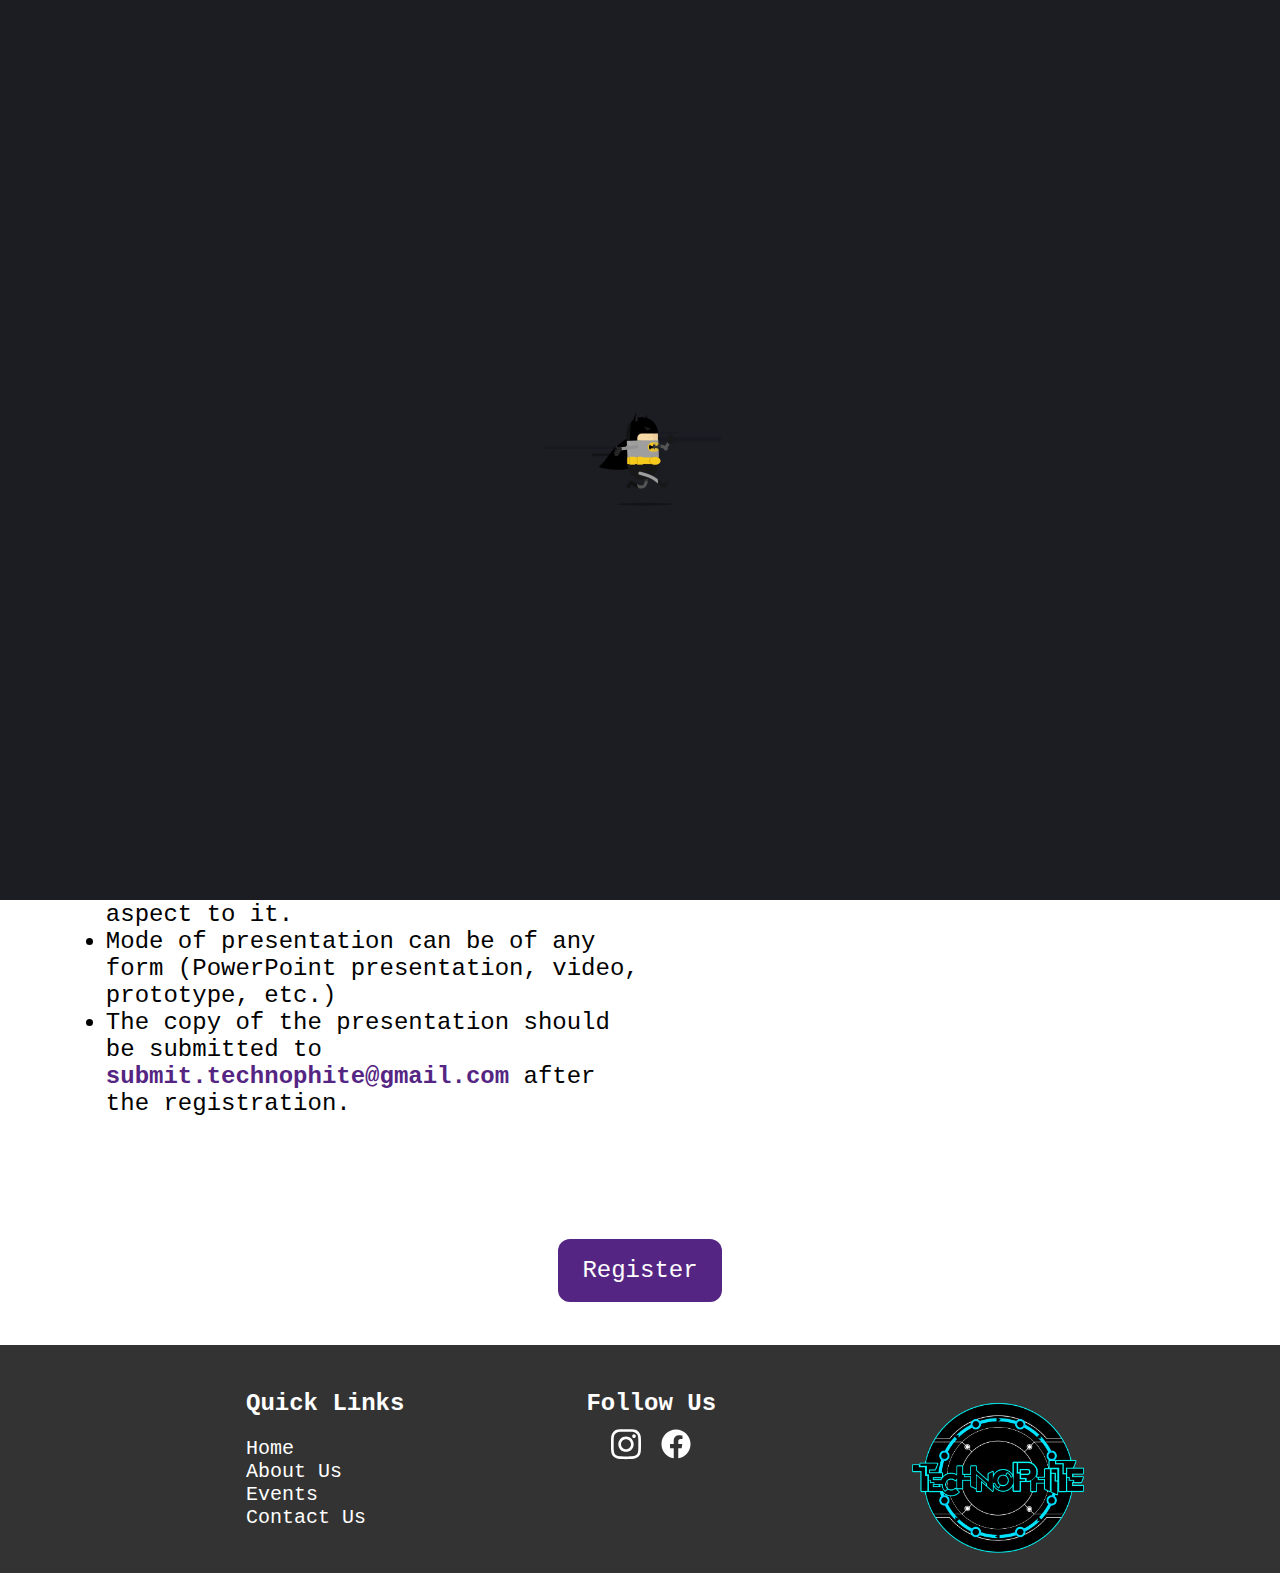
<file: future-state.html>
<!DOCTYPE html>
<html lang="en">
<head>
    <meta charset="UTF-8">
    <meta http-equiv="X-UA-Compatible" content="IE=edge">
    <meta name="viewport" content="width=device-width, initial-scale=1.0">
    <title>Future State</title>

    <link rel="stylesheet" href="./css/global.css">
    <link rel="stylesheet" href="./css/event-pages.css">

    <script src="./js/nav.js" defer></script>
    <script src="./js/loading.js" defer></script>
</head>
<body>

    <div class="loader">
        <img src="./img/batman-loading.gif" alt="">
    </div>
    
    <header>

        <div class="header-logo">
            <a href="./index.html"><img src="./img/logo-syntaxia.png" alt=""></a>
        </div>

        <button class="nav-toggle-btn">

            <svg xmlns="http://www.w3.org/2000/svg" viewBox="0 0 448 512" class="hamburger" data-visible="true"><!--! Font Awesome Pro 6.1.1 by @fontawesome - https://fontawesome.com License - https://fontawesome.com/license (Commercial License) Copyright 2022 Fonticons, Inc. --><path d="M0 96C0 78.33 14.33 64 32 64H416C433.7 64 448 78.33 448 96C448 113.7 433.7 128 416 128H32C14.33 128 0 113.7 0 96zM0 256C0 238.3 14.33 224 32 224H416C433.7 224 448 238.3 448 256C448 273.7 433.7 288 416 288H32C14.33 288 0 273.7 0 256zM416 448H32C14.33 448 0 433.7 0 416C0 398.3 14.33 384 32 384H416C433.7 384 448 398.3 448 416C448 433.7 433.7 448 416 448z"/></svg>

            <svg xmlns="http://www.w3.org/2000/svg" viewBox="0 0 320 512" class="close" data-visible="false"><!--! Font Awesome Pro 6.1.1 by @fontawesome - https://fontawesome.com License - https://fontawesome.com/license (Commercial License) Copyright 2022 Fonticons, Inc. --><path d="M310.6 361.4c12.5 12.5 12.5 32.75 0 45.25C304.4 412.9 296.2 416 288 416s-16.38-3.125-22.62-9.375L160 301.3L54.63 406.6C48.38 412.9 40.19 416 32 416S15.63 412.9 9.375 406.6c-12.5-12.5-12.5-32.75 0-45.25l105.4-105.4L9.375 150.6c-12.5-12.5-12.5-32.75 0-45.25s32.75-12.5 45.25 0L160 210.8l105.4-105.4c12.5-12.5 32.75-12.5 45.25 0s12.5 32.75 0 45.25l-105.4 105.4L310.6 361.4z"/></svg>

        </button>

        <nav class="nav">
            <ul class="nav-list" data-visible="false">                
                    <li><a href="./index.html">Home</a></li>
                    <li><a href="./about.html">About Us</a></li>
                    <li><a href="./events-list.html">Events</a></li>
                    <li><a href="./contact.html">Contact Us</a></li>
            </ul>
        </nav>

    </header>

    <div class="page-content">

        <section class="page-title">
            <h1>Paper Presentation</h1>
            <h2>Future State</h2>
        </section>

        <section class="about-event">
            <div class="event-icon">
                <img src="./img/logo-future-state.png" alt="">
                <img src="./img/text-future-state.png" alt="">
            </div>
    
            <div class="event-desc">
                <p>Wayne Enterprises R&D is looking for new innovators. Can you make the cut?</p>
                <p>Pitch your new ideas. Innovate and explain away. Will yours be the next big technology to change the world or maybe one day save it? And does it come in black?</p>
            </div>
        </section>

        <section class="rules-and-details">

            <div class="event-rules">
                <h3>Rules</h3>
                <ul>
                    <li>This is an individual event.</li>
                    <li>Plagiarism will not be tolerated.</li>
                    <li>Time limit: 7 minutes for presentation and 3 minutes for Q&amp;A.</li>
                    <li>The presentation should be strictly technology oriented or interdisciplinary with a technical aspect to it.</li>
                    <li>Mode of presentation can be of any form (PowerPoint presentation, video, prototype, etc.)</li>
                    <li>The copy of the presentation should be submitted to <span class="span-color">submit.technophite@gmail.com</span> after the registration.</li>
                </ul>
             </div>

            <div class="event-details">

                <div>
                    <p>Event Head: </p><p> <span class="span-color">Jokim &amp; Tejesvini</span></p>
                </div>

                <div>
                    <p>Contact No.: </p><p> <span class="span-color">9366075954, 7022350470</span></p>
                </div>

                <div>
                    <p>Date: </p><p> <span class="span-color">17/05/2022</span></p>
                </div>

                <div>
                    <p>Time: </p><p> <span class="span-color">2:00 PM</span></p>
                </div>

            </div>

        </section>

        <section class="register">
            <a href="https://forms.gle/fHw66ZFr173NGnqa6" target="_blank">Register</a>
        </section>

    </div>

    <footer>

        <div class="sitemap">
            <h3>Quick Links</h3>
            <ul class="sitemap-links">
                
                <l1><a href="./index.html">Home</a></l1>
                
                <l1><a href="./about.html">About Us</a></l1>
                
                <l1><a href="./events-list.html">Events</a></l1>
                
                <l1><a href="./contact.html">Contact Us</a></l1>
            </ul>
        </div>
        
        <div class="social">

            <h3>Follow Us</h3>
            
            <div class="social-links">
                <a href="https://www.instagram.com/technophite_sjc/" target="_blank">
                    <svg xmlns="http://www.w3.org/2000/svg" viewBox="0 0 448 512"><!--! Font Awesome Pro 6.1.1 by @fontawesome - https://fontawesome.com License - https://fontawesome.com/license (Commercial License) Copyright 2022 Fonticons, Inc. --><path d="M224.1 141c-63.6 0-114.9 51.3-114.9 114.9s51.3 114.9 114.9 114.9S339 319.5 339 255.9 287.7 141 224.1 141zm0 189.6c-41.1 0-74.7-33.5-74.7-74.7s33.5-74.7 74.7-74.7 74.7 33.5 74.7 74.7-33.6 74.7-74.7 74.7zm146.4-194.3c0 14.9-12 26.8-26.8 26.8-14.9 0-26.8-12-26.8-26.8s12-26.8 26.8-26.8 26.8 12 26.8 26.8zm76.1 27.2c-1.7-35.9-9.9-67.7-36.2-93.9-26.2-26.2-58-34.4-93.9-36.2-37-2.1-147.9-2.1-184.9 0-35.8 1.7-67.6 9.9-93.9 36.1s-34.4 58-36.2 93.9c-2.1 37-2.1 147.9 0 184.9 1.7 35.9 9.9 67.7 36.2 93.9s58 34.4 93.9 36.2c37 2.1 147.9 2.1 184.9 0 35.9-1.7 67.7-9.9 93.9-36.2 26.2-26.2 34.4-58 36.2-93.9 2.1-37 2.1-147.8 0-184.8zM398.8 388c-7.8 19.6-22.9 34.7-42.6 42.6-29.5 11.7-99.5 9-132.1 9s-102.7 2.6-132.1-9c-19.6-7.8-34.7-22.9-42.6-42.6-11.7-29.5-9-99.5-9-132.1s-2.6-102.7 9-132.1c7.8-19.6 22.9-34.7 42.6-42.6 29.5-11.7 99.5-9 132.1-9s102.7-2.6 132.1 9c19.6 7.8 34.7 22.9 42.6 42.6 11.7 29.5 9 99.5 9 132.1s2.7 102.7-9 132.1z"/></svg>
                </a>
                <a href="https://m.facebook.com/technophite.sjc.5?ref=wizard" target="_blank">
                    <svg xmlns="http://www.w3.org/2000/svg" viewBox="0 0 512 512"><!--! Font Awesome Pro 6.1.1 by @fontawesome - https://fontawesome.com License - https://fontawesome.com/license (Commercial License) Copyright 2022 Fonticons, Inc. --><path d="M504 256C504 119 393 8 256 8S8 119 8 256c0 123.78 90.69 226.38 209.25 245V327.69h-63V256h63v-54.64c0-62.15 37-96.48 93.67-96.48 27.14 0 55.52 4.84 55.52 4.84v61h-31.28c-30.8 0-40.41 19.12-40.41 38.73V256h68.78l-11 71.69h-57.78V501C413.31 482.38 504 379.78 504 256z"/></svg>
                </a>
            </div>

        </div>

        <div class="footer-logo">
                <img src="./img/logo-technophite.png" alt="">
        </div>

    </footer>
    
</body>
</html>
</file>
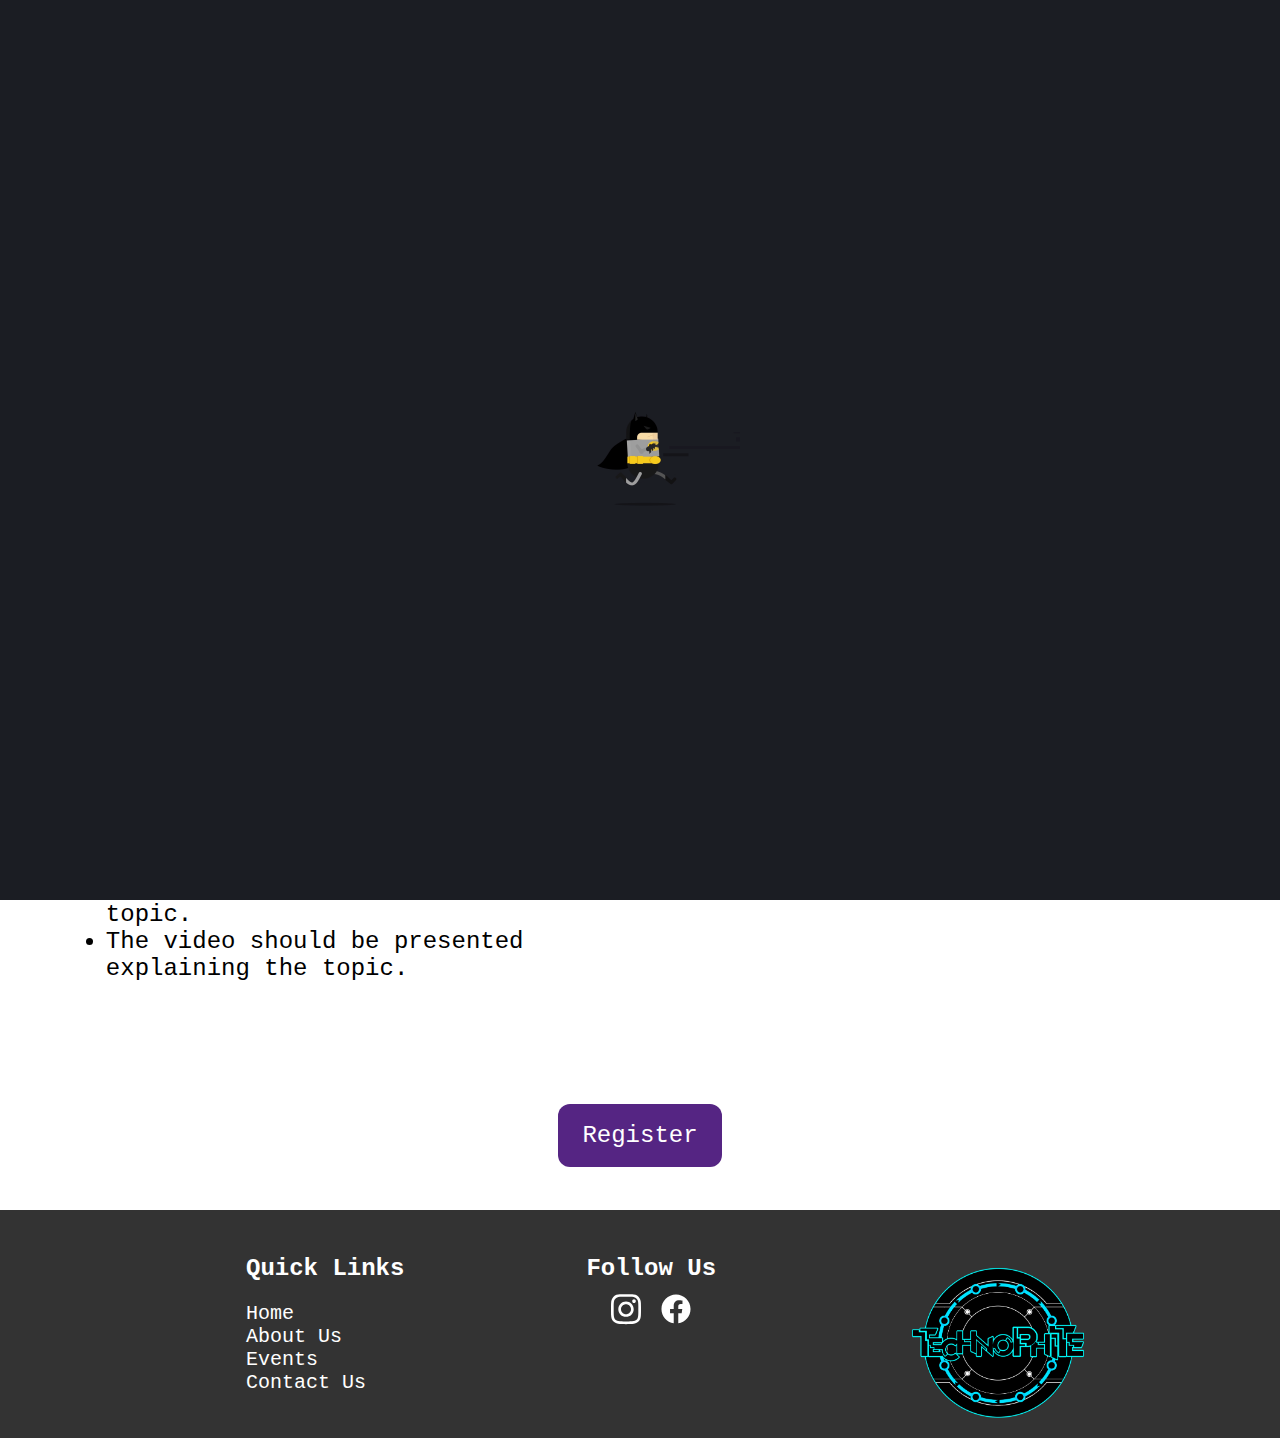
<file: oracle.html>
<!DOCTYPE html>
<html lang="en">
<head>
    <meta charset="UTF-8">
    <meta http-equiv="X-UA-Compatible" content="IE=edge">
    <meta name="viewport" content="width=device-width, initial-scale=1.0">
    <title>Oracle</title>

    <link rel="stylesheet" href="./css/global.css">
    <link rel="stylesheet" href="./css/event-pages.css">

    <script src="./js/nav.js" defer></script>
    <script src="./js/loading.js" defer></script>
</head>
<body>

    <div class="loader">
        <img src="./img/batman-loading.gif" alt="">
    </div>
    
    <header>

        <div class="header-logo">
            <a href="./index.html"><img src="./img/logo-syntaxia.png" alt=""></a>
        </div>

        <button class="nav-toggle-btn">

            <svg xmlns="http://www.w3.org/2000/svg" viewBox="0 0 448 512" class="hamburger" data-visible="true"><!--! Font Awesome Pro 6.1.1 by @fontawesome - https://fontawesome.com License - https://fontawesome.com/license (Commercial License) Copyright 2022 Fonticons, Inc. --><path d="M0 96C0 78.33 14.33 64 32 64H416C433.7 64 448 78.33 448 96C448 113.7 433.7 128 416 128H32C14.33 128 0 113.7 0 96zM0 256C0 238.3 14.33 224 32 224H416C433.7 224 448 238.3 448 256C448 273.7 433.7 288 416 288H32C14.33 288 0 273.7 0 256zM416 448H32C14.33 448 0 433.7 0 416C0 398.3 14.33 384 32 384H416C433.7 384 448 398.3 448 416C448 433.7 433.7 448 416 448z"/></svg>

            <svg xmlns="http://www.w3.org/2000/svg" viewBox="0 0 320 512" class="close" data-visible="false"><!--! Font Awesome Pro 6.1.1 by @fontawesome - https://fontawesome.com License - https://fontawesome.com/license (Commercial License) Copyright 2022 Fonticons, Inc. --><path d="M310.6 361.4c12.5 12.5 12.5 32.75 0 45.25C304.4 412.9 296.2 416 288 416s-16.38-3.125-22.62-9.375L160 301.3L54.63 406.6C48.38 412.9 40.19 416 32 416S15.63 412.9 9.375 406.6c-12.5-12.5-12.5-32.75 0-45.25l105.4-105.4L9.375 150.6c-12.5-12.5-12.5-32.75 0-45.25s32.75-12.5 45.25 0L160 210.8l105.4-105.4c12.5-12.5 32.75-12.5 45.25 0s12.5 32.75 0 45.25l-105.4 105.4L310.6 361.4z"/></svg>

        </button>

        <nav class="nav">
            <ul class="nav-list" data-visible="false">                
                    <li><a href="./index.html">Home</a></li>
                    <li><a href="./about.html">About Us</a></li>
                    <li><a href="./events-list.html">Events</a></li>
                    <li><a href="./contact.html">Contact Us</a></li>
            </ul>
        </nav>

    </header>

    <div class="page-content">

        <section class="page-title">
            <h1>Pick, make and speak</h1>
            <h2>Oracle</h2>
        </section>

        <section class="about-event">
            <div class="event-icon">
                <img src="./img/logo-oracle.png" alt="">
                <img src="./img/text-oracle.png" alt="">
            </div>
    
            <div class="event-desc">
                <p>Do you have the skills to be Batman's guy/girl in the chair? Can you think on your feet and compile data and present it at a moment's notice?</p>
                <p>Pick up one of the hidden topics from the lot and make a video presentation on the spot. Speak and present the same to the crowd.</p>
            </div>
        </section>

        <section class="rules-and-details">

            <div class="event-rules">
                <h3>Rules</h3>
                <ul>
                    <li>This is an individual event.</li>
                    <li>The topic for presentation will be picked on the spot.</li>
                    <li>Participants should bring their own laptops.</li>
                    <li>Participants will be given 2 hours to make the video for the assigned topic.</li>
                    <li>The video should be presented explaining the topic.</li>
                </ul>
             </div>

            <div class="event-details">

                <div>
                    <p>Event Head: </p><p> <span class="span-color">Shilpa &amp; Madhura</span></p>
                </div>

                <div>
                    <p>Contact No.: </p><p> <span class="span-color">6363121307, 9591160827</span></p>
                </div>

                <div>
                    <p>Date: </p><p> <span class="span-color">16/05/2022</span></p>
                </div>

                <div>
                    <p>Time: </p><p> <span class="span-color">1:20 PM</span></p>
                </div>

            </div>

        </section>

        <section class="register">
            <a href="https://forms.gle/nPftzjF4zpa1YnVc6" target="_blank">Register</a>
        </section>

    </div>

    <footer>

        <div class="sitemap">
            <h3>Quick Links</h3>
            <ul class="sitemap-links">
                
                <l1><a href="./index.html">Home</a></l1>
                
                <l1><a href="./about.html">About Us</a></l1>
                
                <l1><a href="./events-list.html">Events</a></l1>
                
                <l1><a href="./contact.html">Contact Us</a></l1>
            </ul>
        </div>
        
        <div class="social">

            <h3>Follow Us</h3>
            
            <div class="social-links">
                <a href="https://www.instagram.com/technophite_sjc/" target="_blank">
                    <svg xmlns="http://www.w3.org/2000/svg" viewBox="0 0 448 512"><!--! Font Awesome Pro 6.1.1 by @fontawesome - https://fontawesome.com License - https://fontawesome.com/license (Commercial License) Copyright 2022 Fonticons, Inc. --><path d="M224.1 141c-63.6 0-114.9 51.3-114.9 114.9s51.3 114.9 114.9 114.9S339 319.5 339 255.9 287.7 141 224.1 141zm0 189.6c-41.1 0-74.7-33.5-74.7-74.7s33.5-74.7 74.7-74.7 74.7 33.5 74.7 74.7-33.6 74.7-74.7 74.7zm146.4-194.3c0 14.9-12 26.8-26.8 26.8-14.9 0-26.8-12-26.8-26.8s12-26.8 26.8-26.8 26.8 12 26.8 26.8zm76.1 27.2c-1.7-35.9-9.9-67.7-36.2-93.9-26.2-26.2-58-34.4-93.9-36.2-37-2.1-147.9-2.1-184.9 0-35.8 1.7-67.6 9.9-93.9 36.1s-34.4 58-36.2 93.9c-2.1 37-2.1 147.9 0 184.9 1.7 35.9 9.9 67.7 36.2 93.9s58 34.4 93.9 36.2c37 2.1 147.9 2.1 184.9 0 35.9-1.7 67.7-9.9 93.9-36.2 26.2-26.2 34.4-58 36.2-93.9 2.1-37 2.1-147.8 0-184.8zM398.8 388c-7.8 19.6-22.9 34.7-42.6 42.6-29.5 11.7-99.5 9-132.1 9s-102.7 2.6-132.1-9c-19.6-7.8-34.7-22.9-42.6-42.6-11.7-29.5-9-99.5-9-132.1s-2.6-102.7 9-132.1c7.8-19.6 22.9-34.7 42.6-42.6 29.5-11.7 99.5-9 132.1-9s102.7-2.6 132.1 9c19.6 7.8 34.7 22.9 42.6 42.6 11.7 29.5 9 99.5 9 132.1s2.7 102.7-9 132.1z"/></svg>
                </a>
                <a href="https://m.facebook.com/technophite.sjc.5?ref=wizard" target="_blank">
                    <svg xmlns="http://www.w3.org/2000/svg" viewBox="0 0 512 512"><!--! Font Awesome Pro 6.1.1 by @fontawesome - https://fontawesome.com License - https://fontawesome.com/license (Commercial License) Copyright 2022 Fonticons, Inc. --><path d="M504 256C504 119 393 8 256 8S8 119 8 256c0 123.78 90.69 226.38 209.25 245V327.69h-63V256h63v-54.64c0-62.15 37-96.48 93.67-96.48 27.14 0 55.52 4.84 55.52 4.84v61h-31.28c-30.8 0-40.41 19.12-40.41 38.73V256h68.78l-11 71.69h-57.78V501C413.31 482.38 504 379.78 504 256z"/></svg>
                </a>
            </div>

        </div>

        <div class="footer-logo">
                <img src="./img/logo-technophite.png" alt="">
        </div>

    </footer>
    
</body>
</html>
</file>
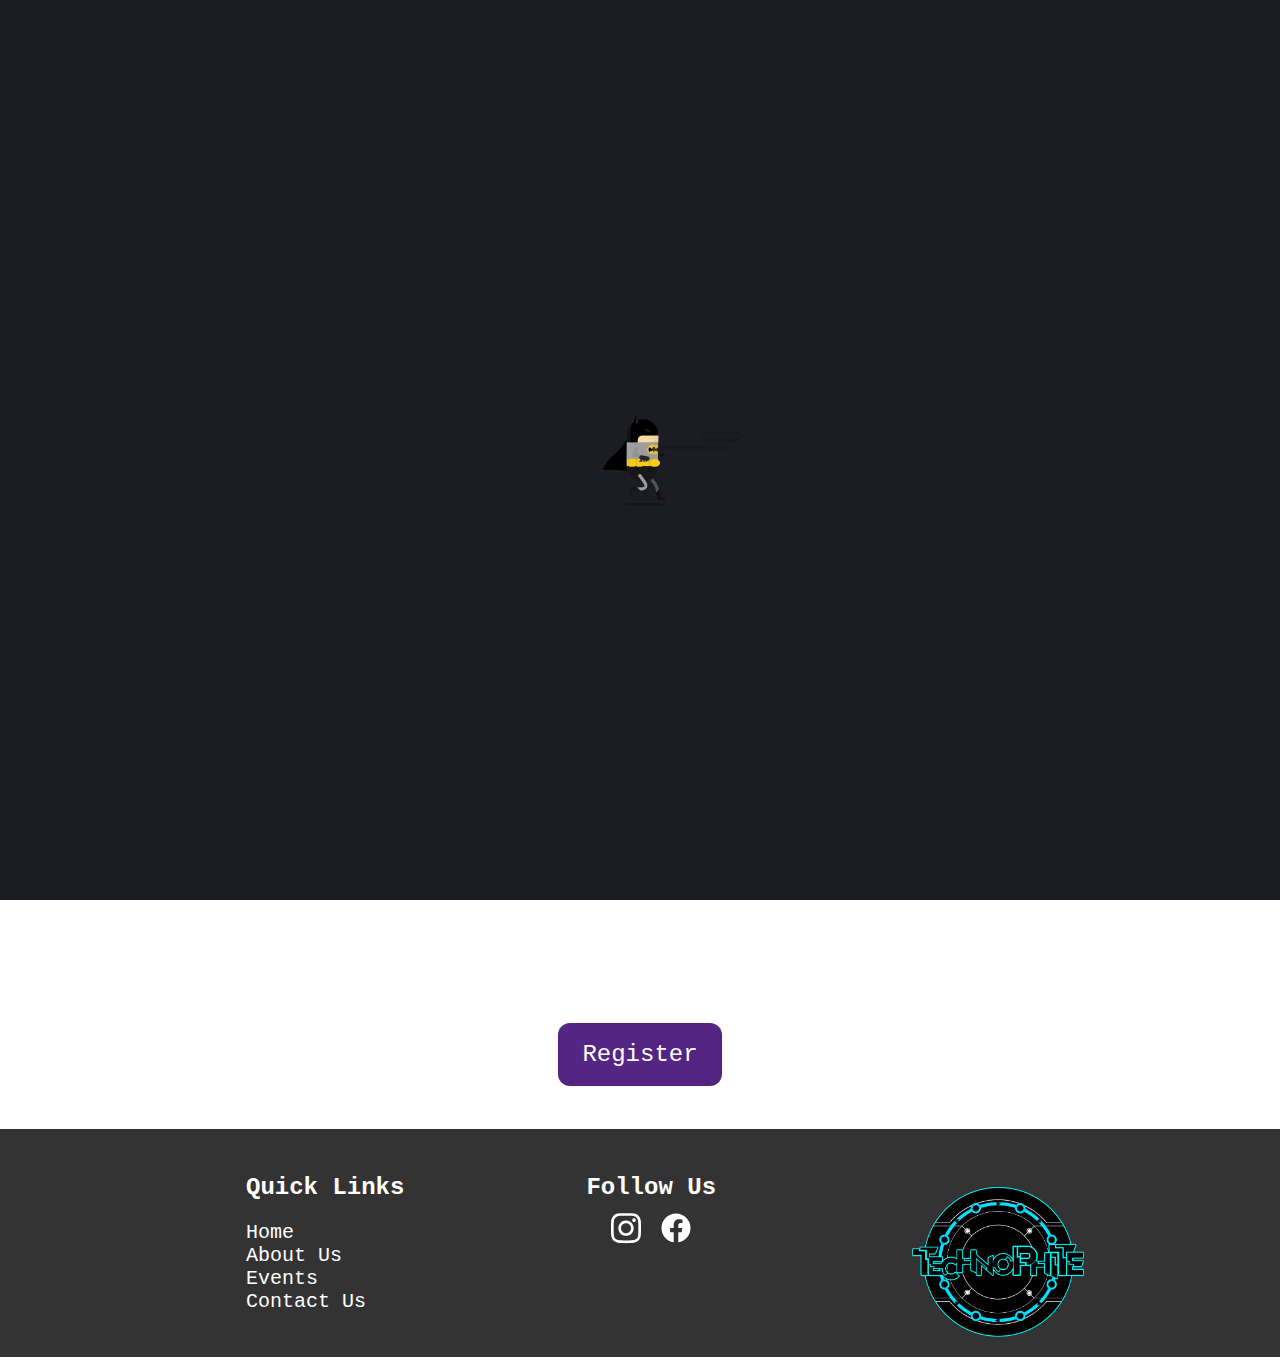
<file: riddle-me-this.html>
<!DOCTYPE html>
<html lang="en">
<head>
    <meta charset="UTF-8">
    <meta http-equiv="X-UA-Compatible" content="IE=edge">
    <meta name="viewport" content="width=device-width, initial-scale=1.0">
    <title>Riddle Me This</title>

    <link rel="stylesheet" href="./css/global.css">
    <link rel="stylesheet" href="./css/event-pages.css">

    <script src="./js/nav.js" defer></script>
    <script src="./js/loading.js" defer></script>
</head>
<body>

    <div class="loader">
        <img src="./img/batman-loading.gif" alt="">
    </div>
    
    <header>

        <div class="header-logo">
            <a href="./index.html"><img src="./img/logo-syntaxia.png" alt=""></a>
        </div>

        <button class="nav-toggle-btn">

            <svg xmlns="http://www.w3.org/2000/svg" viewBox="0 0 448 512" class="hamburger" data-visible="true"><!--! Font Awesome Pro 6.1.1 by @fontawesome - https://fontawesome.com License - https://fontawesome.com/license (Commercial License) Copyright 2022 Fonticons, Inc. --><path d="M0 96C0 78.33 14.33 64 32 64H416C433.7 64 448 78.33 448 96C448 113.7 433.7 128 416 128H32C14.33 128 0 113.7 0 96zM0 256C0 238.3 14.33 224 32 224H416C433.7 224 448 238.3 448 256C448 273.7 433.7 288 416 288H32C14.33 288 0 273.7 0 256zM416 448H32C14.33 448 0 433.7 0 416C0 398.3 14.33 384 32 384H416C433.7 384 448 398.3 448 416C448 433.7 433.7 448 416 448z"/></svg>

            <svg xmlns="http://www.w3.org/2000/svg" viewBox="0 0 320 512" class="close" data-visible="false"><!--! Font Awesome Pro 6.1.1 by @fontawesome - https://fontawesome.com License - https://fontawesome.com/license (Commercial License) Copyright 2022 Fonticons, Inc. --><path d="M310.6 361.4c12.5 12.5 12.5 32.75 0 45.25C304.4 412.9 296.2 416 288 416s-16.38-3.125-22.62-9.375L160 301.3L54.63 406.6C48.38 412.9 40.19 416 32 416S15.63 412.9 9.375 406.6c-12.5-12.5-12.5-32.75 0-45.25l105.4-105.4L9.375 150.6c-12.5-12.5-12.5-32.75 0-45.25s32.75-12.5 45.25 0L160 210.8l105.4-105.4c12.5-12.5 32.75-12.5 45.25 0s12.5 32.75 0 45.25l-105.4 105.4L310.6 361.4z"/></svg>

        </button>

        <nav class="nav">
            <ul class="nav-list" data-visible="false">                
                    <li><a href="./index.html">Home</a></li>
                    <li><a href="./about.html">About Us</a></li>
                    <li><a href="./events-list.html">Events</a></li>
                    <li><a href="./contact.html">Contact Us</a></li>
            </ul>
        </nav>

    </header>

    <div class="page-content">

        <section class="page-title">
            <h1>Quiz</h1>
            <h2>Riddle Me This</h2>
        </section>

        <section class="about-event">
            <div class="event-icon">
                <img src="./img/logo-riddle-me-this.png" alt="">
                <img src="./img/text-riddle-me-this.png" alt="">
            </div>
    
            <div class="event-desc">
                <p>Are you the world's greatest detective? Well, then let us put that to the test!</p>
                <p>Get ready to be riddled with some interesting questions you might have never heard before. The quiz is going to put your brains to the test and then we shall truly find the greatest programmer among you.</p>
            </div>
        </section>

        <section class="rules-and-details">

            <div class="event-rules">
                <h3>Rules</h3>
                <ul>
                    <li>This is a team event.</li>
                    <li>2 participants in a team.</li>
                    <li>Both the participants should be from the same college. Cross college teams are not allowed.</li>
                    <li>In case of any issues, the quiz master's decision will be final.</li>
                </ul>
             </div>

            <div class="event-details">

                <div>
                    <p>Event Head: </p><p> <span class="span-color">Ravi</span></p>
                </div>

                <div>
                    <p>Contact No.: </p><p> <span class="span-color">8197646983</span></p>
                </div>

                <div>
                    <p>Date: </p><p> <span class="span-color">16/05/2022</span></p>
                </div>

                <div>
                    <p>Time: </p><p> <span class="span-color">12:10 PM</span></p>
                </div>

            </div>

        </section>

        <section class="register">
            <a href="https://forms.gle/oGM96925B6WmcUzC8" target="_blank">Register</a>
        </section>

    </div>

    <footer>

        <div class="sitemap">
            <h3>Quick Links</h3>
            <ul class="sitemap-links">
                
                <l1><a href="./index.html">Home</a></l1>
                
                <l1><a href="./about.html">About Us</a></l1>
                
                <l1><a href="./events-list.html">Events</a></l1>
                
                <l1><a href="./contact.html">Contact Us</a></l1>
            </ul>
        </div>
        
        <div class="social">

            <h3>Follow Us</h3>
            
            <div class="social-links">
                <a href="https://www.instagram.com/technophite_sjc/" target="_blank">
                    <svg xmlns="http://www.w3.org/2000/svg" viewBox="0 0 448 512"><!--! Font Awesome Pro 6.1.1 by @fontawesome - https://fontawesome.com License - https://fontawesome.com/license (Commercial License) Copyright 2022 Fonticons, Inc. --><path d="M224.1 141c-63.6 0-114.9 51.3-114.9 114.9s51.3 114.9 114.9 114.9S339 319.5 339 255.9 287.7 141 224.1 141zm0 189.6c-41.1 0-74.7-33.5-74.7-74.7s33.5-74.7 74.7-74.7 74.7 33.5 74.7 74.7-33.6 74.7-74.7 74.7zm146.4-194.3c0 14.9-12 26.8-26.8 26.8-14.9 0-26.8-12-26.8-26.8s12-26.8 26.8-26.8 26.8 12 26.8 26.8zm76.1 27.2c-1.7-35.9-9.9-67.7-36.2-93.9-26.2-26.2-58-34.4-93.9-36.2-37-2.1-147.9-2.1-184.9 0-35.8 1.7-67.6 9.9-93.9 36.1s-34.4 58-36.2 93.9c-2.1 37-2.1 147.9 0 184.9 1.7 35.9 9.9 67.7 36.2 93.9s58 34.4 93.9 36.2c37 2.1 147.9 2.1 184.9 0 35.9-1.7 67.7-9.9 93.9-36.2 26.2-26.2 34.4-58 36.2-93.9 2.1-37 2.1-147.8 0-184.8zM398.8 388c-7.8 19.6-22.9 34.7-42.6 42.6-29.5 11.7-99.5 9-132.1 9s-102.7 2.6-132.1-9c-19.6-7.8-34.7-22.9-42.6-42.6-11.7-29.5-9-99.5-9-132.1s-2.6-102.7 9-132.1c7.8-19.6 22.9-34.7 42.6-42.6 29.5-11.7 99.5-9 132.1-9s102.7-2.6 132.1 9c19.6 7.8 34.7 22.9 42.6 42.6 11.7 29.5 9 99.5 9 132.1s2.7 102.7-9 132.1z"/></svg>
                </a><a href="https://m.facebook.com/technophite.sjc.5?ref=wizard" target="_blank">
                    <svg xmlns="http://www.w3.org/2000/svg" viewBox="0 0 512 512"><!--! Font Awesome Pro 6.1.1 by @fontawesome - https://fontawesome.com License - https://fontawesome.com/license (Commercial License) Copyright 2022 Fonticons, Inc. --><path d="M504 256C504 119 393 8 256 8S8 119 8 256c0 123.78 90.69 226.38 209.25 245V327.69h-63V256h63v-54.64c0-62.15 37-96.48 93.67-96.48 27.14 0 55.52 4.84 55.52 4.84v61h-31.28c-30.8 0-40.41 19.12-40.41 38.73V256h68.78l-11 71.69h-57.78V501C413.31 482.38 504 379.78 504 256z"/></svg>
                </a>
            </div>

        </div>

        <div class="footer-logo">
                <img src="./img/logo-technophite.png" alt="">
        </div>

    </footer>
    
</body>
</html>
</file>
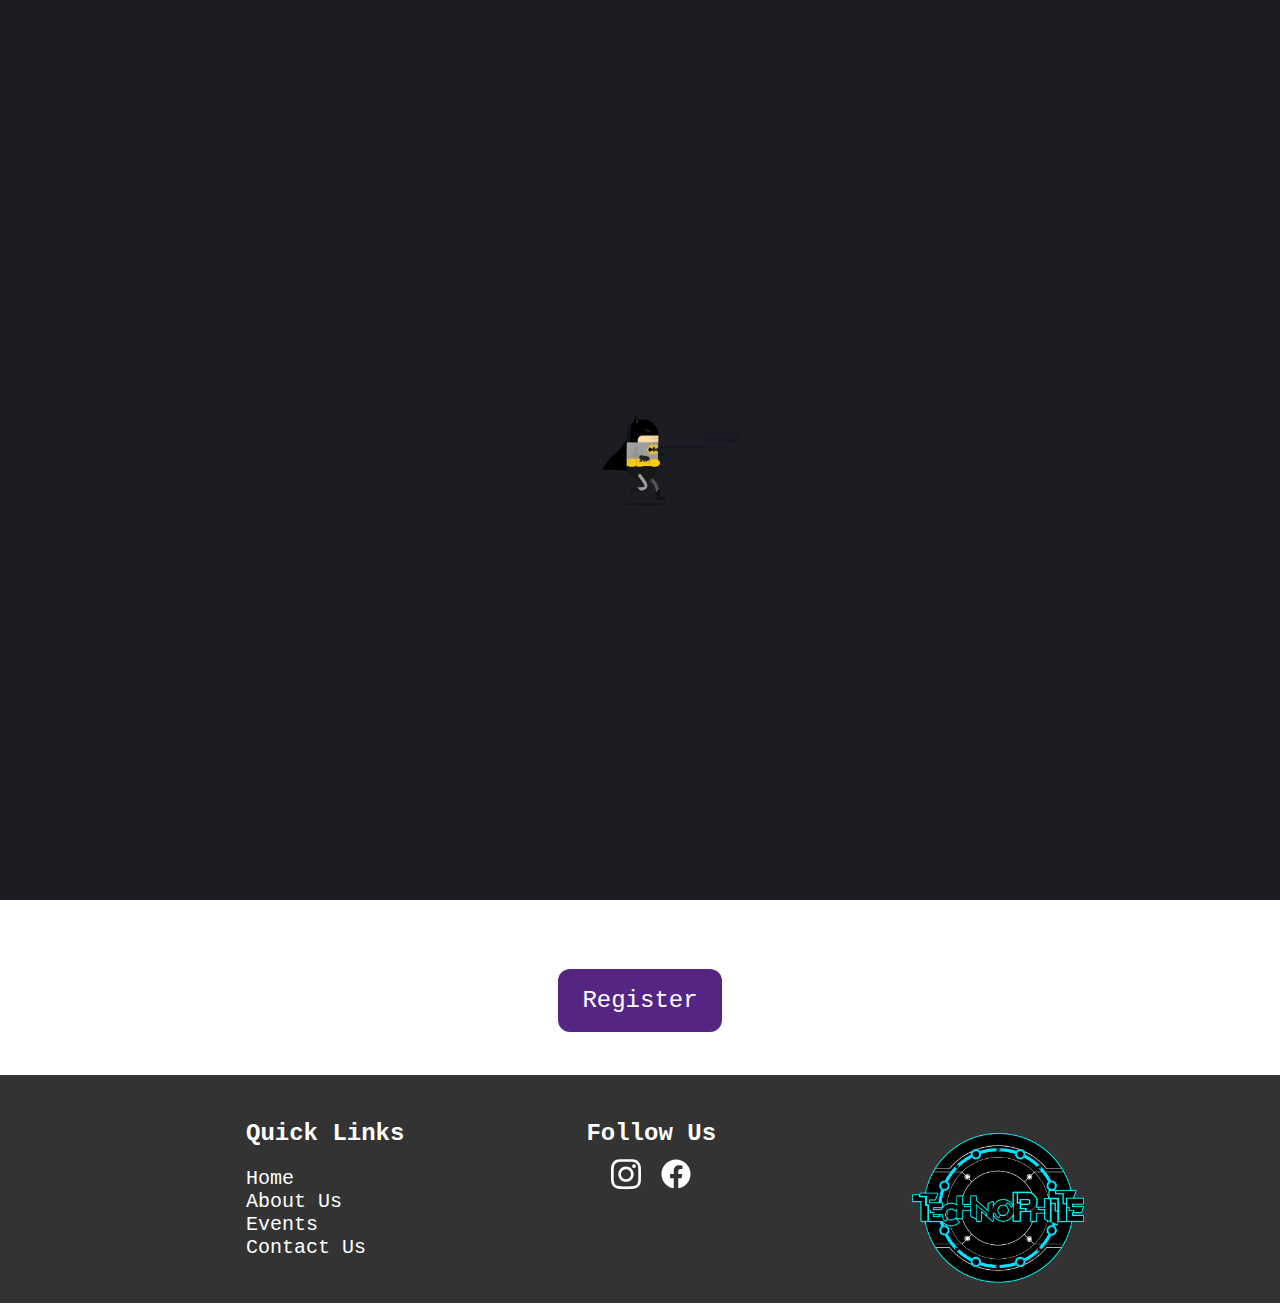
<file: trials-of-bane.html>
<!DOCTYPE html>
<html lang="en">
<head>
    <meta charset="UTF-8">
    <meta http-equiv="X-UA-Compatible" content="IE=edge">
    <meta name="viewport" content="width=device-width, initial-scale=1.0">
    <title>Trials of Bane</title>

    <link rel="stylesheet" href="./css/global.css">
    <link rel="stylesheet" href="./css/event-pages.css">

    <script src="./js/nav.js" defer></script>
    <script src="./js/loading.js" defer></script>
</head>
<body>

    <div class="loader">
        <img src="./img/batman-loading.gif" alt="">
    </div>
    
    <header>

        <div class="header-logo">
            <a href="./index.html"><img src="./img/logo-syntaxia.png" alt=""></a>
        </div>

        <button class="nav-toggle-btn">

            <svg xmlns="http://www.w3.org/2000/svg" viewBox="0 0 448 512" class="hamburger" data-visible="true"><!--! Font Awesome Pro 6.1.1 by @fontawesome - https://fontawesome.com License - https://fontawesome.com/license (Commercial License) Copyright 2022 Fonticons, Inc. --><path d="M0 96C0 78.33 14.33 64 32 64H416C433.7 64 448 78.33 448 96C448 113.7 433.7 128 416 128H32C14.33 128 0 113.7 0 96zM0 256C0 238.3 14.33 224 32 224H416C433.7 224 448 238.3 448 256C448 273.7 433.7 288 416 288H32C14.33 288 0 273.7 0 256zM416 448H32C14.33 448 0 433.7 0 416C0 398.3 14.33 384 32 384H416C433.7 384 448 398.3 448 416C448 433.7 433.7 448 416 448z"/></svg>

            <svg xmlns="http://www.w3.org/2000/svg" viewBox="0 0 320 512" class="close" data-visible="false"><!--! Font Awesome Pro 6.1.1 by @fontawesome - https://fontawesome.com License - https://fontawesome.com/license (Commercial License) Copyright 2022 Fonticons, Inc. --><path d="M310.6 361.4c12.5 12.5 12.5 32.75 0 45.25C304.4 412.9 296.2 416 288 416s-16.38-3.125-22.62-9.375L160 301.3L54.63 406.6C48.38 412.9 40.19 416 32 416S15.63 412.9 9.375 406.6c-12.5-12.5-12.5-32.75 0-45.25l105.4-105.4L9.375 150.6c-12.5-12.5-12.5-32.75 0-45.25s32.75-12.5 45.25 0L160 210.8l105.4-105.4c12.5-12.5 32.75-12.5 45.25 0s12.5 32.75 0 45.25l-105.4 105.4L310.6 361.4z"/></svg>

        </button>

        <nav class="nav">
            <ul class="nav-list" data-visible="false">                
                    <li><a href="./index.html">Home</a></li>
                    <li><a href="./about.html">About Us</a></li>
                    <li><a href="./events-list.html">Events</a></li>
                    <li><a href="./contact.html">Contact Us</a></li>
            </ul>
        </nav>

    </header>

    <div class="page-content">

        <section class="page-title">
            <h1>IT manager</h1>
            <h2>Trials of Bane</h2>
        </section>

        <section class="about-event">
            <div class="event-icon">
                <img src="./img/logo-trials-of-bane.png" alt="">
                <img src="./img/text-trials-of-bane.png" alt="">
            </div>
    
            <div class="event-desc">
                <p>Do you think technology is your ally? Were you born to it? Molded by it? Do you have what it takes to manage your very own IT team? Let us put that to the test.</p>
                <p>Will we break you or will you come out on top?</p>
            </div>
        </section>

        <section class="rules-and-details">

            <div class="event-rules">
                <h3>Rules</h3>
                <ul>
                    <li>This is an individual event.</li>
                    <li>The rounds and rules will be disclosed during the event.</li>
                    <li>The judges' decision will be final and binding.</li>
                </ul>
             </div>

            <div class="event-details">

                <div>
                    <p>Event Head: </p><p> <span class="span-color">Abdul</span></p>
                </div>

                <div>
                    <p>Contact No.: </p><p> <span class="span-color">9207806803</span></p>
                </div>

                <div>
                    <p>Date: </p><p> <span class="span-color">16/05/2022</span></p>
                </div>

                <div>
                    <p>Time: </p><p> <span class="span-color">12:10 PM</span></p>
                </div>

            </div>

        </section>

        <section class="register">
            <a href="https://forms.gle/oTGeEiyAWUN5UhtF7" target="_blank">Register</a>
        </section>

    </div>

    <footer>

        <div class="sitemap">
            <h3>Quick Links</h3>
            <ul class="sitemap-links">
                
                <l1><a href="./index.html">Home</a></l1>
                
                <l1><a href="./about.html">About Us</a></l1>
                
                <l1><a href="./events-list.html">Events</a></l1>
                
                <l1><a href="./contact.html">Contact Us</a></l1>
            </ul>
        </div>
        
        <div class="social">

            <h3>Follow Us</h3>
            
            <div class="social-links">
                <a href="https://www.instagram.com/technophite_sjc/" target="_blank">
                    <svg xmlns="http://www.w3.org/2000/svg" viewBox="0 0 448 512"><!--! Font Awesome Pro 6.1.1 by @fontawesome - https://fontawesome.com License - https://fontawesome.com/license (Commercial License) Copyright 2022 Fonticons, Inc. --><path d="M224.1 141c-63.6 0-114.9 51.3-114.9 114.9s51.3 114.9 114.9 114.9S339 319.5 339 255.9 287.7 141 224.1 141zm0 189.6c-41.1 0-74.7-33.5-74.7-74.7s33.5-74.7 74.7-74.7 74.7 33.5 74.7 74.7-33.6 74.7-74.7 74.7zm146.4-194.3c0 14.9-12 26.8-26.8 26.8-14.9 0-26.8-12-26.8-26.8s12-26.8 26.8-26.8 26.8 12 26.8 26.8zm76.1 27.2c-1.7-35.9-9.9-67.7-36.2-93.9-26.2-26.2-58-34.4-93.9-36.2-37-2.1-147.9-2.1-184.9 0-35.8 1.7-67.6 9.9-93.9 36.1s-34.4 58-36.2 93.9c-2.1 37-2.1 147.9 0 184.9 1.7 35.9 9.9 67.7 36.2 93.9s58 34.4 93.9 36.2c37 2.1 147.9 2.1 184.9 0 35.9-1.7 67.7-9.9 93.9-36.2 26.2-26.2 34.4-58 36.2-93.9 2.1-37 2.1-147.8 0-184.8zM398.8 388c-7.8 19.6-22.9 34.7-42.6 42.6-29.5 11.7-99.5 9-132.1 9s-102.7 2.6-132.1-9c-19.6-7.8-34.7-22.9-42.6-42.6-11.7-29.5-9-99.5-9-132.1s-2.6-102.7 9-132.1c7.8-19.6 22.9-34.7 42.6-42.6 29.5-11.7 99.5-9 132.1-9s102.7-2.6 132.1 9c19.6 7.8 34.7 22.9 42.6 42.6 11.7 29.5 9 99.5 9 132.1s2.7 102.7-9 132.1z"/></svg>
                </a>
                <a href="https://m.facebook.com/technophite.sjc.5?ref=wizard" target="_blank">
                    <svg xmlns="http://www.w3.org/2000/svg" viewBox="0 0 512 512"><!--! Font Awesome Pro 6.1.1 by @fontawesome - https://fontawesome.com License - https://fontawesome.com/license (Commercial License) Copyright 2022 Fonticons, Inc. --><path d="M504 256C504 119 393 8 256 8S8 119 8 256c0 123.78 90.69 226.38 209.25 245V327.69h-63V256h63v-54.64c0-62.15 37-96.48 93.67-96.48 27.14 0 55.52 4.84 55.52 4.84v61h-31.28c-30.8 0-40.41 19.12-40.41 38.73V256h68.78l-11 71.69h-57.78V501C413.31 482.38 504 379.78 504 256z"/></svg>
                </a>
            </div>

        </div>

        <div class="footer-logo">
                <img src="./img/logo-technophite.png" alt="">
        </div>

    </footer>
    
</body>
</html>
</file>
<file: css/global.css>
*,
*::before,
*::after {
    box-sizing: border-box;
}

:root {
    --clr-primary-black: #000000;
    --clr-primary-purple: #552583;
    --clr-primary-yellow: #FDB927;
    --clr-accent: #333333;
    --clr-white: #ffffff;
}

.loader {
    width: 100%;
    height: 100%;
    z-index: 1000;
    position: fixed;
    top: 0;
    display: flex;
    justify-content: center;
    align-items: center;
    background-color: #1b1d23;
}

.loader > img {
    width: max(15vw, 12.5rem);
    height: auto;
}

.loader.hide-loader {
    animation: loaderFadeOut 1s forwards;
}

@keyframes loaderFadeOut {
    100% {
        opacity: 0;
        visibility: hidden;
    }
}

body, h1, h2, h3, p{
    margin: 0;
    padding: 0;
    font-family: monospace;
    overflow-x: hidden;
}

li {
    list-style: none;
}

a {
    text-decoration: none;
    color: var(--clr-white);
}

svg path{
    fill: var(--clr-white);
}

/* Header*/

header{
    position: fixed;
    top: 0;
    width: 100%;
    height: 15vh;
    z-index: 2;
    background-color: var(--clr-accent);
    display: flex;
    justify-content: space-between;
    align-items: center;
    padding: 0 3vw; /* 1em 3em;*/
    font-size: min(1.25rem, 4vw); /*1.25*/
}

.header-logo img {
    width: min(25rem,45vw); /* 18.75rem*/
}

.nav-list {
    display: flex;
    gap: 1em;
}

.nav-toggle-btn {
    display: none;
}

.nav-list .active {
    outline: solid 3px var(--clr-primary-yellow);
    outline-offset: 5px;
}

/* Page Contents */
.page-title {
    margin-top: 15vh;
    background-color: var(--clr-primary-purple);
    color: var(--clr-white);
    display: flex;
    flex-direction: column;
    justify-content: center;
    align-items: center;
    padding-block: 2em;
}

.page-title h1{
    font-size: min(3.5rem,10vw);
    text-align: center;
}

.page-title h2 {
    font-size: min(2rem, 6vw);
}

.page-content section {
    margin-bottom: 5em;
}

.page-title ~ section{
    padding: 2em min(10em, 7vw);
}

.page-title ~ section h2 {
    font-size: min(6vw,2rem);
    margin-bottom: 0.5em;
}

.page-title ~ section h3 {
    font-size: min(5vw, 1.75rem);
}

.page-title ~ section p,li {
    font-size: min(3.25vw, 1.5rem);
}

/* Footer */
footer {
    font-size: min(1.25rem, 4vw);
    background-color: var(--clr-accent);
    color: var(--clr-white);
    display: flex;
    flex-direction: row;
    justify-content: space-evenly;
    align-items: flex-start;
    padding-top: 5vh;
    padding-left: 5vw;
}

footer ul {
    padding-left: 0;
}

footer h3{
    font-size: min(1.5rem,5vw);
}

.sitemap-links {
    display: flex;
    flex-direction: column;
}

.social-links {
    display: flex;
    justify-content: center;
    align-items: center;
}

.social svg{
    width: 1.5em;
    margin-top: 0.5em;
    margin-inline: 0.5em;
}

.footer-logo img {
    width: 12.5rem;
}

/* Hover effect on nav list and sitemap links*/
.nav-list a,
.sitemap-links a,
.social-links a {
    position: relative;
}

.nav-list a:not(.active):focus,
.sitemap-links a:focus,
.social-links a:focus {
    outline: none;
}

.nav-list a::after,
.sitemap-links a::after,
.social-links a::after {
    content: '';
    position: absolute;
    bottom: 0;
    left: 0;
    width: 100%;
    height: 1px;
    background-color: var(--clr-primary-yellow);
    transform: scaleX(0);
    transform-origin: right;
    transition: transform 0.3s ease;
}

.nav-list a:hover::after,
.nav-list a:focus::after,
.sitemap-links a:hover::after,
.sitemap-links a:focus::after,
.social-links a:hover::after,
.social-links a:focus::after {
    transform: scaleX(1);
    transform-origin: left;
}

/*Media Queries*/
@media (max-width: 50rem) {

    .nav-list{ 
        z-index: 5;
        position: fixed;
        margin: 0;
        inset: 0 0 0 30%;
        flex-direction: column;
        gap: 3vh;
        padding: 15vh 5vw;
        background-color: hsl(0 0% 20% / 0.8);
        transform: translateX(100%);
        transition: transform 0.2s linear;;
    }

    .nav-list[data-visible="true"] {
        transform: translateX(0%);
    }

    .nav-toggle-btn {
        position: absolute;
        right: 5%;
        display: block;
        z-index: 10;
        background-color: var(--clr-accent);
        border: 0;
        width: 1.6rem;
        aspect-ratio: 1;
    }

    .hamburger[data-visible="false"] {
        display: none;
    }

    .close {
        display: none;
    }

    .close[data-visible="true"]{
        display: block;
    }

    footer {
        flex-direction: column;
        gap: 5vh;
    }
    
}
</file>
<file: css/event-pages.css>
.page-content section {
    margin-bottom: 0.5em;
    padding-block: 1em;
}

.event-icon {
    display: flex;
    flex-direction: column;
    align-items: center;
}

.event-icon img {
    width: min(20em,30vw); /*30vw*/
}

.page-content ul {
    padding-left: 1.25em;
}

.page-content li {
    list-style-type: disc;
}

.event-rules {
    margin-bottom: 4em;
}

.event-details div {
    background-color: rgba(0 0 0 / 0.1);
    margin-bottom: 1em;
    padding: 0.5em;
    display: flex;
    justify-content: space-between;
}

.span-color {
    color: var(--clr-primary-purple);
    font-weight: bold;
}

.register {
    display: flex;
    justify-content: center;
}

.register a {
    background-color: var(--clr-primary-purple);
    font-size: min(4vw, 1.5rem);
    margin-block: 1em;
    padding: 0.75em 1em;
    border-radius: 0.5em;
}

.register a:hover,
.register a:focus {
    background-color: var(--clr-primary-yellow);
    color: var(--clr-primary-black);
    outline: none;
}

/*Media Queries*/
@media (min-width: 75rem) {
    .about-event {
        display: flex;
        align-items: center;
        gap: 10em;
    }

    .rules-and-details {
        display: flex;
        justify-content: space-between;
    }

    .event-rules {
        max-width: 50%;
    }

    .event-details {
        min-width: 40%;
    }
}
</file>
<file: css/contact.css>
.details {
    margin-top: 5em;
}

.page-content svg {
    width: 1.5em; 
    margin-top:1em
}

.page-content svg path {
    fill: var(--clr-primary-black);
}

p {
    display: inline-block; 
    margin-left: 0.5em;
    vertical-align: bottom;
}
</file>
<file: css/events-list.css>
.bg-yellow {
    background-color: var(--clr-primary-yellow);
}

.page-content section {
    margin-bottom: 0;
}

.event-icon,
.about-event {
    display: flex;
    flex-direction: column;
    align-items: center;
    gap: 0.75em;
}

.about-event{
    align-items: flex-start;
}

.event-icon img {
    width: min(15rem, 30vw);
}

.view-event-btn {
    background-color: var(--clr-primary-purple);
    border-radius: 0.5em;
    padding: 1em 1.5em;
    align-self: center;
}

.view-event-btn:hover,
.view-event-btn:focus {
    background-color: var(--clr-primary-black);
    outline: none;
}

/*Media Queries*/
@media (min-width: 75rem) {
    .bg-white,
    .bg-yellow {
        display: flex;
        align-items: center;
        gap: 15em;
    }

    .bg-yellow {
        text-align: right;
        flex-direction: row-reverse;
    }

    .view-event-btn {
        align-self: flex-start;
    }

    .bg-yellow .view-event-btn,
    .bg-yellow .event-name {
        align-self: flex-end;
    }

    .about-event {
        gap: 2em;
        width: 50%;
    }
}
</file>
